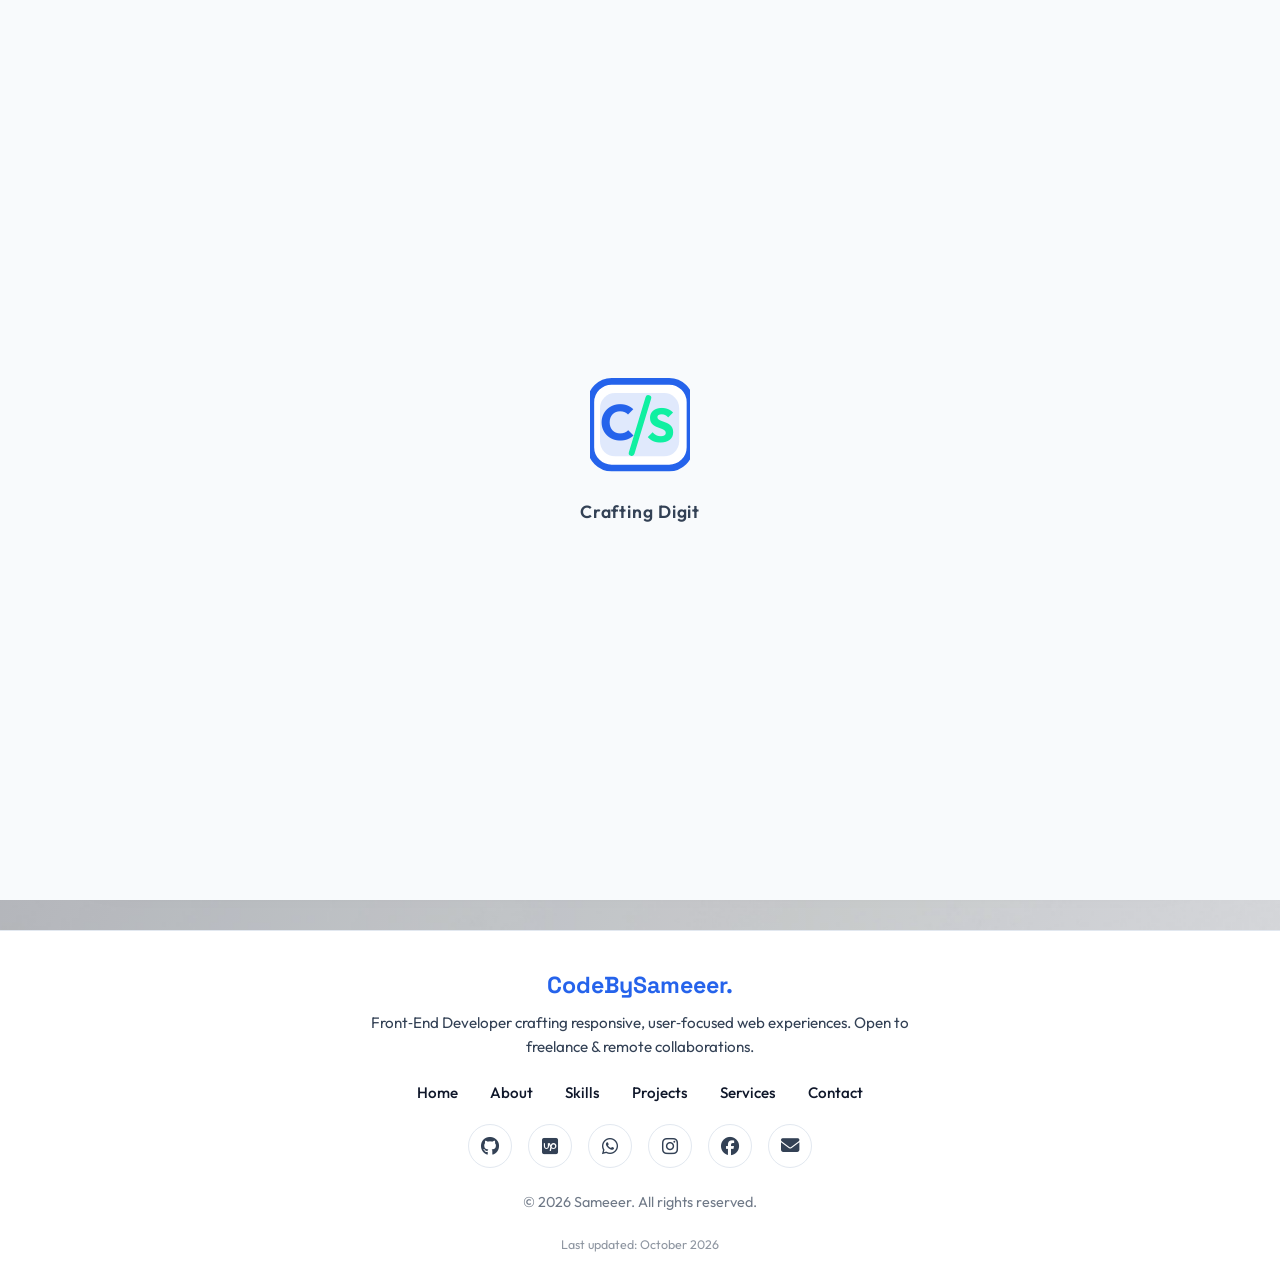
<file: index.html>
<!DOCTYPE html>
<html lang="en">
  <head>
    <meta charset="UTF-8" />
    <meta name="viewport" content="width=device-width, initial-scale=1.0" />
    <meta
      name="description"
      content="Sameeer – Front-End Developer building responsive, user-focused web experiences for small businesses and creators. Available for freelance work." />
    <meta name="theme-color" content="#2563EB" media="(prefers-color-scheme: light)" />
    <meta name="theme-color" content="#020617" media="(prefers-color-scheme: dark)" />
    <title>CodeBySameeer | Front-End Developer</title>

    <link rel="preconnect" href="https://fonts.googleapis.com" />
    <link rel="preconnect" href="https://fonts.gstatic.com" crossorigin />
    <link
      href="https://fonts.googleapis.com/css2?family=Outfit:wght@400;500;600;700;800&family=Space+Grotesk:wght@500;700&display=swap"
      rel="stylesheet" />
    <link rel="icon" type="image/png" href="images/logo-dark.png" />
    <link rel="apple-touch-icon" href="images/logo-dark.png" />
    <link rel="stylesheet" href="styles.css" />
    <link rel="stylesheet" href="media.css" />
    <link
      rel="stylesheet"
      href="https://cdnjs.cloudflare.com/ajax/libs/font-awesome/6.7.2/css/all.min.css" />

    <script>
      (function () {
        try {
          var saved = localStorage.getItem("theme");
          var dark = saved
            ? saved === "dark"
            : window.matchMedia("(prefers-color-scheme: dark)").matches;
          if (dark) document.documentElement.classList.add("dark-theme");
        } catch (e) {}
      })();
    </script>

    <meta property="og:title" content="CodeBySameeer – Front-End Developer" />
    <meta property="og:description" content="Building responsive, user-focused web experiences for small businesses and creators." />
    <meta property="og:image" content="https://codebysameeer.netlify.app/images/logo-dark.png" />
    <meta property="og:url" content="https://codebysameeer.netlify.app/" />
    <meta property="og:type" content="website" />

    <meta name="twitter:card" content="summary_large_image" />
    <meta name="twitter:title" content="CodeBySameeer – Front-End Developer" />
    <meta name="twitter:description" content="Building responsive, user-focused web experiences for small businesses and creators." />
    <meta name="twitter:image" content="https://codebysameeer.netlify.app/images/logo-dark.png" />

    <link rel="canonical" href="https://codebysameeer.netlify.app/" />

    <script type="application/ld+json">
      {
        "@context": "https://schema.org",
        "@type": "Person",
        "name": "Sameeer",
        "url": "https://codebysameeer.netlify.app/",
        "image": "https://codebysameeer.netlify.app/images/passs.jpeg",
        "jobTitle": "Front-End Developer",
        "description": "Front-end developer specializing in responsive HTML/CSS builds and clean user interfaces.",
        "knowsAbout": ["HTML5", "CSS3", "Responsive Web Design", "Web Accessibility"],
        "address": { "@type": "PostalAddress", "addressCountry": "NP" },
        "sameAs": [
          "https://github.com/CodeBySameeer",
          "https://www.upwork.com/freelancers/~01ae47996623610739"
        ]
      }
    </script>
  </head>
  <body>
    <a href="https://wa.me/9779766884391" class="whatsapp-float" target="_blank" rel="noopener noreferrer" aria-label="Chat on WhatsApp">
      <i aria-hidden="true" class="fab fa-whatsapp"></i>
    </a>
    <a class="skip-to-content" href="#main-content">Skip to main content</a>

    <canvas id="grid-canvas" aria-hidden="true"></canvas>

    <div class="preloader">
      <div class="preloader-scene">
        <div class="preloader-logo-wrap">
          <svg class="brand-mark-preloader" viewBox="0 0 120 120" role="img" aria-label="CodeBySameeer logo">
            <title>CodeBySameeer logo</title>
            <rect x="1" y="10" width="119" height="104" rx="25" style="fill: var(--card-color); stroke: currentColor; stroke-width: 8;" />
            <rect x="12" y="24" width="95" height="76" rx="18" style="fill: var(--primary-color); opacity: 0.14" />
            <path d="M70 30 L50 96" fill="none" style="stroke: var(--secondary-color); stroke-width: 7; stroke-linecap: round;" />
            <text x="12" y="80" style="fill: var(--primary-color)" font-size="60" font-weight="700" font-family="Space Grotesk, serif">C</text>
            <text x="68" y="83" style="fill: var(--secondary-color)" font-size="57" font-weight="700" font-family="Space Grotesk, serif">S</text>
          </svg>
        </div>
        <p class="preloader-tagline"></p>
      </div>
    </div>

    <header>
      <nav class="navbar" aria-label="Main navigation">
        <div class="nav_1">
          <a href="#home" data-page="home" class="brand-logo-link" aria-label="Go to home">
            <svg class="brand-mark" viewBox="0 0 120 120" role="img" aria-label="CodeBySameeer logo">
              <title>CodeBySameeer logo</title>
              <rect x="1" y="10" width="119" height="104" rx="25" style="fill: var(--card-color)" stroke="currentColor" stroke-width="8" />
              <rect x="12" y="24" width="95" height="76" rx="18" style="fill: var(--primary-color)" opacity="0.14" />
              <path d="M70 30 L50 96" fill="none" style="stroke: var(--secondary-color)" stroke-width="7" stroke-linecap="round" />
              <text x="12" y="80" style="fill: var(--primary-color)" font-size="60" font-weight="700" font-family="Space Grotesk, serif">C</text>
              <text x="68" y="83" style="fill: var(--secondary-color)" font-size="57" font-weight="700" font-family="Space Grotesk, serif">S</text>
            </svg>
          </a>
          <a href="#home" data-page="home" class="logo">CodeBySameeer.</a>
        </div>

        <div class="nav_2">
          <ul class="nav-links">
            <li><a href="#home" data-page="home" class="nav-link">Home</a></li>
            <li><a href="#about" data-page="about" class="nav-link">About</a></li>
            <li><a href="#skills" data-page="skills" class="nav-link">Skills</a></li>
            <li><a href="#projects" data-page="projects" class="nav-link">Projects</a></li>
            <li><a href="#services" data-page="services" class="nav-link">Services</a></li>
            <li><a href="#contact" data-page="contact" class="nav-link">Contact</a></li>
          </ul>

          <div class="theme-toggle">
            <button id="theme-toggle" class="theme-button" type="button" aria-label="Toggle theme">
              <i class="fas fa-moon" aria-hidden="true"></i>
            </button>
          </div>

          <button class="menu-toggle" type="button" aria-label="Open menu" aria-controls="mobile-menu" aria-expanded="false"></button>
        </div>

        <div id="mobile-menu" class="mobile-menu" aria-hidden="true">
          <div class="nav-links">
            <ul>
              <li><a href="#home" data-page="home" class="nav-link">Home</a></li>
              <li><a href="#about" data-page="about" class="nav-link">About</a></li>
              <li><a href="#skills" data-page="skills" class="nav-link">Skills</a></li>
              <li><a href="#projects" data-page="projects" class="nav-link">Projects</a></li>
              <li><a href="#services" data-page="services" class="nav-link">Services</a></li>
              <li><a href="#contact" data-page="contact" class="nav-link">Contact</a></li>
            </ul>
          </div>
        </div>
        <div class="menu-overlay" aria-hidden="true"></div>
      </nav>
    </header>

    <main id="main-content">
      <!-- ---------- HOME ---------- -->
      <section class="page active" id="page-home" data-page="home">
        <div class="hero">
          <div class="hero-content">
            <div class="hero-image">
              <img src="images/passs.jpeg" alt="Profile picture of Sameeer" fetchpriority="high" decoding="async" />
            </div>

            <div class="hero-text">
              <p class="hero-tag">Available · Replies within 24h</p>
              <h1 class="section-heading">Hi, I'm Sameeer...</h1>
              <p class="hero-subtitle"><span id="typing-text"></span></p>
              <p class="hero-description">
                I build responsive, user-friendly websites for small
                businesses, creators, and startups.
              </p>

              <div class="hero-stats">
                <div class="hero-stat"><strong>8+</strong><span>Projects Built</span></div>
                <div class="hero-stat"><strong>2+</strong><span>Years Coding</span></div>
                <div class="hero-stat"><strong>100%</strong><span>Responsive</span></div>
              </div>

              <div class="hero-actions">
                <a href="#projects" data-page="projects" class="hero-btn">View My Work</a>
                <a href="#contact" data-page="contact" class="hero-btn btn-outline">Hire Me</a>
              </div>
            </div>

            <div class="social-links">
              <h3>Social links :</h3>
              <a href="https://github.com/CodeBySameeer" target="_blank" rel="noopener noreferrer" aria-label="GitHub"><i aria-hidden="true" class="fab fa-github"></i></a>
              <a href="https://www.upwork.com/freelancers/~01ae47996623610739" target="_blank" rel="noopener noreferrer" aria-label="Upwork"><i aria-hidden="true" class="fa-brands fa-square-upwork"></i></a>
              <a href="https://wa.me/9779766884391" target="_blank" rel="noopener noreferrer" aria-label="WhatsApp"><i aria-hidden="true" class="fab fa-whatsapp"></i></a>
              <a href="https://www.instagram.com/_ksameeer.___/" target="_blank" rel="noopener noreferrer" aria-label="Instagram"><i aria-hidden="true" class="fab fa-instagram"></i></a>
              <a href="https://www.facebook.com/people/Sam%C3%ABeer%E3%81%81/100080206026079/" target="_blank" rel="noopener noreferrer" aria-label="Facebook"><i aria-hidden="true" class="fab fa-facebook"></i></a>
            </div>
          </div>
        </div>
      </section>

      <!-- ---------- ABOUT ---------- -->
      <section class="page" id="page-about" data-page="about">
        <div class="about">
          <div class="about-glow about-glow-left" aria-hidden="true"></div>
          <div class="about-glow about-glow-right" aria-hidden="true"></div>

          <div class="about-container">
            <div class="about-image-wrap">
              <img src="images/bb.png" alt="Portrait of Sameeer" class="profile-pic" loading="lazy" decoding="async" />
              <div class="status-chip">
                <span class="status-dot"></span>
                Available for freelance projects
              </div>
            </div>

            <div class="about-text">
              <p class="section-tag">Who I Am</p>
              <h2>Self-taught front-end developer focused on clean, responsive builds.</h2>
              <p class="about-intro">
                I'm Sameeer, a self-taught front-end developer from Nepal. I
                started coding while studying civil engineering — one HTML file
                turned into a habit, and the habit turned into a career path.
              </p>
              <p class="about-intro">
                I focus on responsive layouts that load fast and feel right on
                any screen. Most of my work so far has been rebuilding complex
                UIs from scratch to understand how real production sites are
                structured. Right now I'm taking on freelance work for small
                businesses and creators.
              </p>

              <div class="about-info">
                <div class="info-item"><i class="fas fa-location-dot info-icon"></i><span>Nepal · GMT+5:45</span></div>
                <div class="info-item"><i class="fas fa-briefcase info-icon"></i><span>2+ years coding</span></div>
                <div class="info-item"><i class="fas fa-globe info-icon"></i><span>Open to remote work</span></div>
              </div>

              <div class="about-actions">
                <a href="#projects" data-page="projects" class="hero-btn">Explore Projects</a>
                <a href="#contact" data-page="contact" class="hero-btn btn-outline">Contact Me</a>
                <a href="resume.pdf" download class="hero-btn btn-outline"><i class="fas fa-download" aria-hidden="true"></i> Resume</a>
              </div>
            </div>
          </div>

          <div class="about-highlights">
            <article class="highlight-card">
              <h3>8+</h3>
              <p>Projects built end-to-end — from clone rebuilds to original mini apps.</p>
            </article>
            <article class="highlight-card">
              <h3>Fast UI</h3>
              <p>Focused on responsive layouts, clean architecture, and maintainable CSS.</p>
            </article>
            <article class="highlight-card">
              <h3>User First</h3>
              <p>Every section is built with accessibility, readability, and smooth flow in mind.</p>
            </article>
          </div>

          <div class="focus-grid">
            <article class="focus-card">
              <i class="fas fa-code"></i>
              <h4>Modern Front-End</h4>
              <p>Semantic HTML, scalable CSS, and interactive JavaScript experiences.</p>
            </article>
            <article class="focus-card">
              <i class="fas fa-mobile-screen-button"></i>
              <h4>Responsive Design</h4>
              <p>Layouts that stay clean and readable from mobile screens to large desktops.</p>
            </article>
            <article class="focus-card">
              <i class="fas fa-gauge-high"></i>
              <h4>Performance Mindset</h4>
              <p>Optimized visuals, clear structure, and efficient code for faster load times.</p>
            </article>
          </div>
        </div>
      </section>

      <!-- ---------- SKILLS ---------- -->
      <section class="page" id="page-skills" data-page="skills">
        <div class="skill_section">
          <span class="section-tag">My Toolkit</span>
          <h2>Skills &amp; Technologies</h2>
          <p class="skills-intro">
            Strong at the front-end fundamentals — semantic HTML, modern CSS,
            and responsive layouts. Now building on JavaScript and expanding
            into frameworks and the back end.
          </p>

          <div class="skill-categories">

            <!-- 1. CORE STRENGTHS -->
            <div class="skill-category">
              <h3 class="category-title">
                <i class="fas fa-layer-group"></i> Core Strengths
              </h3>
              <div class="skill-grid">
                <div class="skill-item">
                  <div class="skill-icon-wrap"><i class="fab fa-html5 skill-icon"></i></div>
                  <span class="skill-text">HTML5</span>
                  <span class="skill-level level-advanced">Advanced</span>
                </div>
                <div class="skill-item">
                  <div class="skill-icon-wrap"><i class="fab fa-css3-alt skill-icon"></i></div>
                  <span class="skill-text">CSS3</span>
                  <span class="skill-level level-advanced">Advanced</span>
                </div>
                <div class="skill-item">
                  <div class="skill-icon-wrap"><i class="fas fa-mobile-screen-button skill-icon"></i></div>
                  <span class="skill-text">Responsive Design</span>
                  <span class="skill-level level-advanced">Advanced</span>
                </div>
                <div class="skill-item">
                  <div class="skill-icon-wrap"><i class="fas fa-universal-access skill-icon"></i></div>
                  <span class="skill-text">Accessibility</span>
                  <span class="skill-level level-advanced">Advanced</span>
                </div>
                <div class="skill-item">
                  <div class="skill-icon-wrap"><i class="fab fa-js skill-icon"></i></div>
                  <span class="skill-text">JavaScript</span>
                  <span class="skill-level level-intermediate">Intermediate</span>
                </div>
                <div class="skill-item">
                  <div class="skill-icon-wrap"><i class="fab fa-git-alt skill-icon"></i></div>
                  <span class="skill-text">Git &amp; GitHub</span>
                  <span class="skill-level level-intermediate">Intermediate</span>
                </div>
              </div>
            </div>

            <!-- 2. CURRENTLY LEARNING -->
            <div class="skill-category skill-category--learning">
              <h3 class="category-title">
                <i class="fas fa-graduation-cap"></i> Currently Learning
              </h3>
              <div class="skill-grid">
                <div class="skill-item">
                  <div class="skill-icon-wrap"><i class="fab fa-react skill-icon"></i></div>
                  <span class="skill-text">React</span>
                  <span class="skill-level level-learning">Learning</span>
                </div>
                <div class="skill-item">
                  <div class="skill-icon-wrap"><i class="fas fa-wind skill-icon"></i></div>
                  <span class="skill-text">Tailwind CSS</span>
                  <span class="skill-level level-learning">Learning</span>
                </div>
                <div class="skill-item">
                  <div class="skill-icon-wrap"><i class="fas fa-bolt skill-icon"></i></div>
                  <span class="skill-text">Vite &amp; npm</span>
                  <span class="skill-level level-learning">Learning</span>
                </div>
                <div class="skill-item">
                  <div class="skill-icon-wrap"><i class="fas fa-server skill-icon"></i></div>
                  <span class="skill-text">Backend Basics</span>
                  <span class="skill-level level-learning">Learning</span>
                </div>
                <div class="skill-item">
                  <div class="skill-icon-wrap"><i class="fab fa-python skill-icon"></i></div>
                  <span class="skill-text">Python</span>
                  <span class="skill-level level-learning">Learning</span>
                </div>
              </div>
            </div>

            <!-- 3. TOOLS -->
            <div class="skill-category">
              <h3 class="category-title">
                <i class="fas fa-tools"></i> Tools I Use
              </h3>
              <div class="skill-grid">
                <div class="skill-item">
                  <div class="skill-icon-wrap"><i class="fas fa-code skill-icon"></i></div>
                  <span class="skill-text">VS Code</span>
                  <span class="skill-level">Daily</span>
                </div>
                <div class="skill-item">
                  <div class="skill-icon-wrap"><i class="fab fa-figma skill-icon"></i></div>
                  <span class="skill-text">Figma</span>
                  <span class="skill-level">Comfortable</span>
                </div>
                <div class="skill-item">
                  <div class="skill-icon-wrap"><i class="fas fa-palette skill-icon"></i></div>
                  <span class="skill-text">Canva</span>
                  <span class="skill-level">Comfortable</span>
                </div>
              </div>
            </div>

          </div>

          <div class="skills-footer">
            <a href="#projects" data-page="projects" class="hero-btn">See My Projects</a>
            <a href="#contact" data-page="contact" class="hero-btn btn-outline">Work With Me</a>
          </div>
        </div>
      </section>

      <!-- ---------- PROJECTS ---------- -->
      <section class="page" id="page-projects" data-page="projects">
        <div class="projects">
          <span class="section-tag">Selected Work</span>
          <h2>Projects</h2>
          <p class="projects-intro">Click any project to see the details.</p>

          <div class="project-filters" role="group" aria-label="Filter projects">
            <button class="filter-btn active" data-filter="all" aria-pressed="true">All</button>
            <button class="filter-btn" data-filter="original" aria-pressed="false">Original</button>
            <button class="filter-btn" data-filter="clone" aria-pressed="false">Clones</button>
          </div>

          <div class="project-tiles" id="projectTiles">

            <button class="project-tile" data-project-id="k-sewa" data-type="original">
              <div class="tile-media">
                <img src="images/k-sewa.png" alt="K-Sewa preview" loading="lazy"
                     onerror="this.style.display='none'; this.nextElementSibling.style.display='flex';" />
                <div class="tile-fallback" style="display:none;"><i class="fas fa-handshake-angle" aria-hidden="true"></i></div>
                <span class="tile-type">Original</span>
                <div class="tile-hover-overlay">
                  <span class="tile-cta">View details <i class="fas fa-arrow-right" aria-hidden="true"></i></span>
                </div>
              </div>
              <div class="tile-body">
                <h3>K-Sewa</h3>
                <p>Services marketplace for Nepal</p>
                <span class="tile-hint"><i class="fas fa-mouse-pointer" aria-hidden="true"></i> Click to explore</span>
              </div>
            </button>

            <button class="project-tile" data-project-id="mu-library" data-type="original">
              <div class="tile-media">
                <img src="images/mu-library.png" alt="MU Library preview" loading="lazy"
                     onerror="this.style.display='none'; this.nextElementSibling.style.display='flex';" />
                <div class="tile-fallback" style="display:none;"><i class="fas fa-book-open" aria-hidden="true"></i></div>
                <span class="tile-type">Original</span>
                <div class="tile-hover-overlay">
                  <span class="tile-cta">View details <i class="fas fa-arrow-right" aria-hidden="true"></i></span>
                </div>
              </div>
              <div class="tile-body">
                <h3>MU Digital Library</h3>
                <p>Offline-first study hub</p>
                <span class="tile-hint"><i class="fas fa-mouse-pointer" aria-hidden="true"></i> Click to explore</span>
              </div>
            </button>

            <button class="project-tile" data-project-id="netflix" data-type="clone">
              <div class="tile-media">
                <img src="images/netflix.png" alt="Netflix Clone preview" loading="lazy" />
                <span class="tile-type">Clone</span>
                <div class="tile-hover-overlay">
                  <span class="tile-cta">View details <i class="fas fa-arrow-right" aria-hidden="true"></i></span>
                </div>
              </div>
              <div class="tile-body">
                <h3>Netflix Clone</h3>
                <p>Layered gradients, pure CSS</p>
                <span class="tile-hint"><i class="fas fa-mouse-pointer" aria-hidden="true"></i> Click to explore</span>
              </div>
            </button>

            <button class="project-tile" data-project-id="amazon" data-type="clone">
              <div class="tile-media">
                <img src="images/amazon.png" alt="Amazon Clone preview" loading="lazy" />
                <span class="tile-type">Clone</span>
                <div class="tile-hover-overlay">
                  <span class="tile-cta">View details <i class="fas fa-arrow-right" aria-hidden="true"></i></span>
                </div>
              </div>
              <div class="tile-body">
                <h3>Amazon Clone</h3>
                <p>Product grids, cart UI</p>
                <span class="tile-hint"><i class="fas fa-mouse-pointer" aria-hidden="true"></i> Click to explore</span>
              </div>
            </button>

            <button class="project-tile" data-project-id="youtube" data-type="clone">
              <div class="tile-media">
                <img src="images/youtube.png" alt="YouTube Clone preview" loading="lazy" />
                <span class="tile-type">Clone</span>
                <div class="tile-hover-overlay">
                  <span class="tile-cta">View details <i class="fas fa-arrow-right" aria-hidden="true"></i></span>
                </div>
              </div>
              <div class="tile-body">
                <h3>YouTube Clone</h3>
                <p>Search, playlists, dark mode</p>
                <span class="tile-hint"><i class="fas fa-mouse-pointer" aria-hidden="true"></i> Click to explore</span>
              </div>
            </button>

            <button class="project-tile" data-project-id="spotify" data-type="clone">
              <div class="tile-media">
                <img src="images/spotify.png" alt="Spotify Clone preview" loading="lazy" />
                <span class="tile-type">Clone</span>
                <div class="tile-hover-overlay">
                  <span class="tile-cta">View details <i class="fas fa-arrow-right" aria-hidden="true"></i></span>
                </div>
              </div>
              <div class="tile-body">
                <h3>Spotify Clone</h3>
                <p>Playlist + persistent player</p>
                <span class="tile-hint"><i class="fas fa-mouse-pointer" aria-hidden="true"></i> Click to explore</span>
              </div>
            </button>

          </div>

          <div class="projects-footer">
            <a href="#contact" data-page="contact" class="hero-btn">Start Your Project</a>
          </div>
        </div>
      </section>

      <!-- ---------- SERVICES ---------- -->
      <section class="page" id="page-services" data-page="services">
        <div class="services">
          <span class="section-tag">What I Offer</span>
          <h2>Services</h2>
          <p class="services-intro">
            Clear scope, honest pricing, and clean code. Perfect for small
            businesses, creators, and startups getting their first website.
          </p>

          <div class="services-grid">
            <article class="service-card">
              <div class="service-icon"><i class="fas fa-code"></i></div>
              <h3>Figma / PSD → HTML &amp; CSS</h3>
              <p>Pixel-perfect conversion of your design file into a responsive webpage. Clean, semantic, mobile-first.</p>
              <ul class="service-features">
                <li><i class="fas fa-check"></i> Fully responsive</li>
                <li><i class="fas fa-check"></i> Semantic HTML5</li>
                <li><i class="fas fa-check"></i> 3 revisions included</li>
              </ul>
              <div class="service-price"><span class="from">from</span><strong>$50</strong></div>
            </article>

            <article class="service-card">
              <div class="service-icon"><i class="fas fa-window-maximize"></i></div>
              <h3>Responsive Landing Page</h3>
              <p>A complete one-page site with hero, features, testimonials, and a contact form. Ready to deploy.</p>
              <ul class="service-features">
                <li><i class="fas fa-check"></i> Up to 6 sections</li>
                <li><i class="fas fa-check"></i> Contact form setup</li>
                <li><i class="fas fa-check"></i> Basic SEO tags</li>
              </ul>
              <div class="service-price"><span class="from">from</span><strong>$120</strong></div>
            </article>

            <article class="service-card">
              <div class="service-icon"><i class="fas fa-envelope"></i></div>
              <h3>Email Template Development</h3>
              <p>HTML email templates that render correctly across Gmail, Outlook, Apple Mail, and mobile clients.</p>
              <ul class="service-features">
                <li><i class="fas fa-check"></i> Cross-client tested</li>
                <li><i class="fas fa-check"></i> Inline CSS</li>
                <li><i class="fas fa-check"></i> Mobile-friendly</li>
              </ul>
              <div class="service-price"><span class="from">from</span><strong>$40</strong></div>
            </article>

            <article class="service-card">
              <div class="service-icon"><i class="fas fa-screwdriver-wrench"></i></div>
              <h3>Website Maintenance &amp; Fixes</h3>
              <p>Fix broken layouts, update content, resolve responsive issues, or add small features to an existing site.</p>
              <ul class="service-features">
                <li><i class="fas fa-check"></i> Bug fixes</li>
                <li><i class="fas fa-check"></i> Content updates</li>
                <li><i class="fas fa-check"></i> Responsive repairs</li>
              </ul>
              <div class="service-price"><span class="from">custom</span><strong>Quote</strong></div>
            </article>
          </div>

          <div class="services-process">
            <h3 class="process-title">How It Works</h3>
            <div class="process-grid">
              <div class="process-step"><span class="step-number">01</span><h4>Brief</h4><p>You describe the project — goals, pages, deadline.</p></div>
              <div class="process-step"><span class="step-number">02</span><h4>Quote</h4><p>I send a fixed price and timeline within 24 hours.</p></div>
              <div class="process-step"><span class="step-number">03</span><h4>Build</h4><p>I build it, share progress, and take your feedback.</p></div>
              <div class="process-step"><span class="step-number">04</span><h4>Deliver</h4><p>Final files, source code, and a walkthrough on request.</p></div>
            </div>
          </div>

          <div class="services-footer">
            <a href="#contact" data-page="contact" class="hero-btn">Get a Quote</a>
            <a href="#projects" data-page="projects" class="hero-btn btn-outline">See My Work</a>
          </div>
        </div>
      </section>

      <!-- ---------- CONTACT ---------- -->
      <section class="page" id="page-contact" data-page="contact">
        <div class="contact">
          <p class="section-tag">Let's Build</p>
          <h2>Contact Me</h2>
          <p class="contact-intro">Have a project in mind or just want to say hello? Let's talk.</p>

          <div class="contact-layout">
            <div class="contact-cards">
              <article class="contact-card">
                <i aria-hidden="true" class="fas fa-envelope"></i>
                <h3>Email</h3>
                <p><a href="mailto:samirkathayat2006@gmail.com">samirkathayat2006@gmail.com</a></p>
              </article>
              <article class="contact-card">
                <i aria-hidden="true" class="fas fa-location-dot"></i>
                <h3>Location</h3>
                <p>Nepal · GMT+5:45</p>
              </article>
              <article class="contact-card">
                <i aria-hidden="true" class="fas fa-clock"></i>
                <h3>Response Time</h3>
                <p>Usually within 24 hours, Mon–Sat</p>
              </article>
            </div>

            <form id="contact-form" class="contact-form" action="https://formspree.io/f/mqpepgyl" method="POST" novalidate>
              <input type="text" name="_gotcha" style="display: none" tabindex="-1" autocomplete="off" />
              <input type="hidden" name="_subject" value="New portfolio inquiry from CodeBySameeer" />

              <div class="input-group">
                <i aria-hidden="true" class="fas fa-user"></i>
                <input id="fullname" name="name" type="text" required placeholder=" " autocomplete="name" />
                <label for="fullname">Full Name</label>
                <span id="name-error" class="error-msg" aria-live="polite"></span>
              </div>
              <div class="input-group">
                <i aria-hidden="true" class="fas fa-envelope"></i>
                <input id="email" name="email" type="email" required placeholder=" " autocomplete="email" />
                <label for="email">Email Address</label>
                <span id="email-error" class="error-msg" aria-live="polite"></span>
              </div>
              <div class="input-group">
                <i aria-hidden="true" class="fas fa-comment message-icon"></i>
                <textarea id="message" name="message" required placeholder=" " rows="5" maxlength="500"></textarea>
                <label for="message">Your Message</label>
                <span id="message-error" class="error-msg" aria-live="polite"></span>
                <span class="char-count">0 / 500</span>
              </div>
              <button type="submit" id="submitBtn">Send Message</button>
            </form>
          </div>

          <div class="contact-social-block">
            <p class="contact-social-label">Or reach me directly</p>
            <div class="contact-social-row">
              <a href="https://wa.me/9779766884391" target="_blank" rel="noopener noreferrer" aria-label="WhatsApp" class="contact-social-btn" data-brand="whatsapp"><i aria-hidden="true" class="fab fa-whatsapp"></i></a>
              <a href="https://www.instagram.com/_ksameeer.___/" target="_blank" rel="noopener noreferrer" aria-label="Instagram" class="contact-social-btn" data-brand="instagram"><i aria-hidden="true" class="fab fa-instagram"></i></a>
              <a href="mailto:samirkathayat2006@gmail.com" aria-label="Email" class="contact-social-btn" data-brand="email"><i aria-hidden="true" class="fas fa-envelope"></i></a>
              <a href="https://www.facebook.com/people/Sam%C3%ABeer%E3%81%81/100080206026079/" target="_blank" rel="noopener noreferrer" aria-label="Facebook" class="contact-social-btn" data-brand="facebook"><i aria-hidden="true" class="fab fa-facebook-f"></i></a>
              <a href="https://github.com/CodeBySameeer" target="_blank" rel="noopener noreferrer" aria-label="GitHub" class="contact-social-btn" data-brand="github"><i aria-hidden="true" class="fab fa-github"></i></a>
            </div>
          </div>

          <div id="toast-success" class="toast-success" role="status" aria-live="polite">
            Thank you! Your message has been sent.
          </div>
        </div>
      </section>
    </main>

    <footer class="site-footer">
      <div class="footer-inner">
        <div class="footer-top">
          <a href="#home" data-page="home" class="footer-brand">CodeBySameeer.</a>
          <p class="footer-copy">Front‑End Developer crafting responsive, user‑focused web experiences. Open to freelance &amp; remote collaborations.</p>
        </div>

        <ul class="footer-links">
          <li><a href="#home" data-page="home">Home</a></li>
          <li><a href="#about" data-page="about">About</a></li>
          <li><a href="#skills" data-page="skills">Skills</a></li>
          <li><a href="#projects" data-page="projects">Projects</a></li>
          <li><a href="#services" data-page="services">Services</a></li>
          <li><a href="#contact" data-page="contact">Contact</a></li>
        </ul>

        <div class="footer-social">
          <a href="https://github.com/CodeBySameeer" target="_blank" rel="noopener noreferrer" aria-label="GitHub"><i aria-hidden="true" class="fab fa-github"></i></a>
          <a href="https://www.upwork.com/freelancers/~01ae47996623610739" target="_blank" rel="noopener noreferrer" aria-label="Upwork"><i aria-hidden="true" class="fa-brands fa-square-upwork"></i></a>
          <a href="https://wa.me/9779766884391" target="_blank" rel="noopener noreferrer" aria-label="WhatsApp"><i aria-hidden="true" class="fab fa-whatsapp"></i></a>
          <a href="https://www.instagram.com/_ksameeer.___/" target="_blank" rel="noopener noreferrer" aria-label="Instagram"><i aria-hidden="true" class="fab fa-instagram"></i></a>
          <a href="https://www.facebook.com/people/Sam%C3%ABeer%E3%81%81/100080206026079/" target="_blank" rel="noopener noreferrer" aria-label="Facebook"><i aria-hidden="true" class="fab fa-facebook"></i></a>
          <a href="mailto:samirkathayat2006@gmail.com" aria-label="Email"><i aria-hidden="true" class="fas fa-envelope"></i></a>
        </div>

        <p class="footer-note">&copy; <span id="footer-year">2026</span> Sameeer. All rights reserved.</p>
        <p class="footer-note footer-updated">Last updated: October 2026</p>
      </div>
    </footer>

    <!-- ============ PROJECT MODAL ============ -->
    <div class="project-modal" id="projectModal" role="dialog" aria-modal="true" aria-labelledby="modalTitle" aria-hidden="true">
      <div class="modal-backdrop" data-close-modal></div>
      <div class="modal-card" role="document">
        <button class="modal-close" aria-label="Close" data-close-modal>
          <i class="fas fa-times" aria-hidden="true"></i>
        </button>

        <div class="modal-media" id="modalMedia"></div>

        <div class="modal-body">
          <div class="modal-head">
            <h3 id="modalTitle"></h3>
            <span class="modal-type" id="modalType"></span>
          </div>

          <p class="modal-tagline" id="modalTagline"></p>

          <div class="modal-tech" id="modalTech"></div>

          <div class="modal-sections" id="modalSections"></div>

          <div class="modal-actions" id="modalActions"></div>
        </div>
      </div>
    </div>

    <script src="script.js"></script>
  </body>
</html>
</file>
<file: styles.css>
/* ===== Fonts & Variables ===== */
:root {
    --font-body: 'Outfit', sans-serif;
    --font-heading: 'Space Grotesk', sans-serif;

    --fs-tag: 0.78rem;
    --fs-body: 1rem;
    --fs-body-sm: 0.95rem;
    --fs-body-xs: 0.9rem;
    --fs-subtitle: 1.35rem;
    --fs-title: clamp(1.95rem, 4.2vw, 2.8rem);
    --fs-hero-title: clamp(2.2rem, 5vw, 3rem);
    --fs-card-title: 1.05rem;
    --fs-logo: 1.75rem;

    --primary-color: #2563EB;
    --secondary-color: #0ff0a1;
    --background-color: #F8FAFC;
    --card-color: #FFFFFF;
    --heading-text-color: #0F172A;
    --text-color: #334155;
    --placeholder-color: #94A3B8;
    --border-color: #E2E8F0;
    --hover-color: #93C5FD;
    --button-color: #2563EB;
    --toggle-border-color: #0F172A80;
    --mobile-menu-color: #FFFFFFE6;
}

.dark-theme {
    --primary-color: #60A5FA;
    --secondary-color: #2DD4BF;
    --background-color: #020617;
    --card-color: #0F172A;
    --heading-text-color: #E2E8F0;
    --text-color: #CBD5E1;
    --placeholder-color: #64748B;
    --border-color: #334155;
    --hover-color: #64748B;
    --button-color: #3B82F6;
    --toggle-border-color: #E2E8F099;
    --mobile-menu-color: #0F172AE0;
}

/* ===== Reset & Base ===== */
* {
    padding: 0;
    margin: 0;
    box-sizing: border-box;
    text-decoration: none;
    list-style: none;
    font-family: var(--font-body);
}

html {
    scroll-behavior: smooth;
    overflow-x: hidden;
    background:
        radial-gradient(circle at 50% 0%, rgba(37, 99, 235, 0.05), transparent 60%),
        var(--background-color);
    background-attachment: fixed;
    transition: background 0.3s ease;
    color-scheme: light;
}

.dark-theme {
    color-scheme: dark;
}

body {
    font-size: var(--fs-body);
    line-height: 1.65;
    color: var(--text-color);
    background-color: transparent;
    overflow-x: hidden;
    transition: color 0.3s ease;
}

h1,
h2,
h3,
h4,
h5,
h6,
.logo {
    font-family: var(--font-heading);
}

#main-content {
    scroll-margin-top: 80px;
}

#grid-canvas {
    position: fixed;
    inset: 0;
    width: 100%;
    height: 100%;
    z-index: -1;
    pointer-events: none;
}

/* Scrollbar */
::-webkit-scrollbar {
    width: 5px;
}

::-webkit-scrollbar-track {
    background: var(--background-color);
}

::-webkit-scrollbar-thumb {
    background: var(--primary-color);
    border-radius: 3px;
}

::-webkit-scrollbar-thumb:hover {
    background: var(--secondary-color);
}

/* Skip link */
.skip-to-content {
    position: absolute;
    top: -100%;
    left: 0;
    background: var(--primary-color);
    color: #fff;
    padding: 0.5rem 1rem;
    z-index: 9999;
    font-weight: 600;
    border-radius: 0 0 8px 0;
    transition: top 0.2s;
}

.skip-to-content:focus {
    top: 0;
}

/* Page system */
.page {
    display: none;
    opacity: 0;
    transition: opacity 0.3s ease;
}

.page.active {
    display: block;
    opacity: 1;
}

/* ===== Preloader ===== */
.preloader {
    position: fixed;
    inset: 0;
    background: var(--background-color);
    display: flex;
    align-items: center;
    justify-content: center;
    z-index: 2000;
    transition: opacity 0.6s ease, visibility 0.6s ease;
}

.preloader.hidden {
    opacity: 0;
    visibility: hidden;
    pointer-events: none;
}

.preloader-scene {
    display: flex;
    flex-direction: column;
    align-items: center;
    gap: 1.5rem;
}

.preloader-logo-wrap {
    opacity: 0;
    transform: scale(0.5);
    animation: logoEnter 0.6s cubic-bezier(0.34, 1.56, 0.64, 1) forwards;
}

.brand-mark-preloader {
    height: 100px;
    width: auto;
    color: var(--primary-color);
    display: block;
}

@keyframes logoEnter {
    to {
        opacity: 1;
        transform: scale(1);
    }
}

.preloader-tagline {
    font-size: 1.1rem;
    font-weight: 600;
    color: var(--text-color);
    min-height: 1.5rem;
    letter-spacing: 0.05em;
    opacity: 0;
    animation: fadeIn 0.4s 0.7s ease forwards;
}

@keyframes fadeIn {
    to {
        opacity: 1;
    }
}

/* ===== Back to Top ===== */
.back-to-top-wrap {
    position: fixed;
    bottom: 24px;
    right: 24px;
    width: 48px;
    height: 48px;
    z-index: 999;
    opacity: 0;
    transform: translateY(20px);
    pointer-events: none;
    transition: opacity 0.3s, transform 0.3s;
}

.back-to-top-wrap.show {
    opacity: 1;
    pointer-events: auto;
    transform: translateY(0);
}

.progress-ring-circle {
    transition: stroke-dashoffset 0.1s linear;
    transform: rotate(-90deg);
    transform-origin: 50% 50%;
}

.back-to-top-btn {
    position: absolute;
    inset: 0;
    background: var(--button-color);
    border: none;
    border-radius: 50%;
    color: white;
    font-size: 1.2rem;
    cursor: pointer;
    display: flex;
    align-items: center;
    justify-content: center;
    box-shadow: 0 4px 12px rgba(0, 0, 0, 0.2);
    transition: background 0.2s;
}

.back-to-top-btn:hover {
    background: #1D4ED8;
}

/* ===== Navbar ===== */
.navbar {
    background: var(--card-color);
    padding: 1rem 3rem;
    display: flex;
    justify-content: space-between;
    align-items: center;
    width: 100%;
    position: fixed;
    top: 0;
    left: 0;
    z-index: 1000;
    box-shadow: 0 2px 8px rgba(0, 0, 0, 0.05);
    border-bottom: 1px solid var(--border-color);
    transition: box-shadow 0.3s ease, background-color 0.3s ease;
}

.navbar.scrolled {
    box-shadow: 0 4px 12px rgba(0, 0, 0, 0.1);
}

.nav_1 {
    display: flex;
    align-items: center;
    gap: 5px;
}

.logo {
    color: var(--primary-color);
    font-size: 1.5rem;
}

.brand-logo-link {
    display: inline-flex;
    align-items: center;
}

.brand-mark {
    height: 42px;
    width: auto;
    color: var(--primary-color);
    transition: color 0.25s, transform 0.25s;
}

.brand-logo-link:hover .brand-mark,
.brand-logo-link:focus-visible .brand-mark {
    transform: translateY(-1px) rotate(-3deg);
}

.nav_2 {
    display: flex;
    align-items: center;
    gap: 20px;
}

.nav-links {
    display: flex;
    gap: 2rem;
}

.nav-links a {
    color: var(--heading-text-color);
    font-weight: 500;
    position: relative;
    padding: 0.25rem 0;
    transition: color 0.3s;
}

.nav-links a::after {
    content: '';
    position: absolute;
    width: 0;
    height: 2px;
    bottom: -5px;
    left: 0;
    background: var(--primary-color);
    transition: width 0.3s ease, background 0.3s;
}

.nav-links a:hover {
    color: var(--secondary-color);
}

.nav-links a:hover::after {
    width: 100%;
    background: var(--secondary-color);
}

.nav-links a.active,
.nav-links a[aria-current="page"] {
    color: var(--secondary-color);
}

.nav-links a.active::after,
.nav-links a[aria-current="page"]::after {
    width: 100%;
    background: var(--secondary-color);
}

.theme-toggle {
    display: flex;
    align-items: center;
}

.theme-button {
    background: transparent;
    border: 1px solid transparent;
    cursor: pointer;
    font-size: calc(var(--fs-body) + 0.12rem);
    color: var(--primary-color);
    padding: 0.4rem 0.65rem;
    border-radius: 6px;
    transition: all 0.2s ease;
}

.theme-button i {
    display: inline-block;
    transition: transform 0.3s ease;
}

.theme-button:hover i {
    transform: rotate(30deg);
}

.theme-button i.is-rotating {
    animation: themeButtonSpin 0.45s ease-in-out;
}

.theme-button:hover {
    color: var(--secondary-color);
    border-color: var(--toggle-border-color);
}

@keyframes themeButtonSpin {
    from {
        transform: rotate(0deg);
    }

    to {
        transform: rotate(360deg);
    }
}

.menu-toggle {
    display: none;
    background: transparent;
    border: none;
    cursor: pointer;
    font-size: 23px;
    color: var(--primary-color);
    line-height: 1;
}

.menu-toggle.active::before {
    content: '\00D7';
    font-size: 40px;
}

.mobile-menu {
    position: fixed;
    top: 0;
    right: 0;
    left: 0;
    width: 100%;
    min-height: 60dvh;
    background: var(--mobile-menu-color);
    backdrop-filter: blur(10px);
    box-shadow: -2px 0 8px rgba(0, 0, 0, 0.2);
    transition: transform 0.3s cubic-bezier(0.2, 0.8, 0.2, 1), opacity 0.2s ease, visibility 0.2s ease;
    z-index: 1002;
    opacity: 0;
    visibility: hidden;
    transform: translateY(-110%);
    display: flex;
    flex-direction: column;
    align-items: center;
    justify-content: center;
    border-bottom: 4px solid var(--heading-text-color);
    border-radius: 0 0 20px 20px;
    padding: 4rem 2rem 2rem;
    touch-action: pan-y;
}

.mobile-menu.active {
    opacity: 1;
    visibility: visible;
    transform: translateY(0);
}

.mobile-menu .nav-links ul {
    display: flex;
    flex-direction: column;
    gap: 1.2rem;
    align-items: center;
    width: 100%;
}

.mobile-menu .nav-links a {
    font-size: 1.15rem;
    color: var(--heading-text-color);
    transition: color 0.3s, transform 0.3s;
}

.mobile-menu .nav-links a:hover,
.mobile-menu .nav-links a.active {
    color: var(--secondary-color);
    transform: translateY(-2px);
}

.menu-overlay {
    position: fixed;
    inset: 0;
    background: rgba(0, 0, 0, 0.422);
    opacity: 0;
    pointer-events: none;
    transition: opacity 0.3s;
    z-index: 1001;
}

.menu-overlay.active {
    opacity: 1;
    pointer-events: auto;
    backdrop-filter: blur(3px);
}

.social-links a {
    color: var(--text-color);
    font-size: 1.35rem;
    transition: color 0.3s, transform 0.3s;
    display: inline-block;
}

.social-links a:hover {
    color: var(--primary-color);
    transform: scale(1.3) rotate(5deg);
}

/* ===== Hero ===== */
.hero {
    background-image: url(images/hero.jpeg);
    background-size: cover;
    background-position: center;
    transition: background-image 0.6s ease;
    padding: 6rem 2rem 4rem;
    position: relative;
    isolation: isolate;
    color: var(--text-color);
    min-height: 100vh;
    display: flex;
    align-items: center;
    justify-content: center;
}

.hero::before {
    content: "";
    position: absolute;
    inset: 0;
    background:
        linear-gradient(120deg, rgba(15, 23, 42, 0.35), rgba(15, 23, 42, 0.08)),
        radial-gradient(circle at 12% 14%, rgba(37, 99, 235, 0.22), transparent 42%);
    z-index: 0;
    pointer-events: none;
}

.hero::after {
    content: "";
    position: absolute;
    width: 260px;
    height: 100px;
    border-radius: 50%;
    right: -70px;
    top: 70px;
    background: rgba(36, 226, 106, 0.22);
    filter: blur(60px);
    z-index: 0;
    pointer-events: none;
}

.dark-theme .hero {
    background-image: url(images/flat.avif);
}

.hero-content {
    position: relative;
    z-index: 1;
    min-height: 82vh;
    height: auto;
    max-width: 1111px;
    width: 100%;
    margin: 0 auto;
    display: flex;
    flex-direction: column;
    align-items: center;
    gap: 1.35rem;
    border-radius: 26px;
    padding: clamp(1.3rem, 2.6vw, 2.4rem);
    background: linear-gradient(160deg, rgba(255, 255, 255, 0.7), rgba(255, 255, 255, 0.4));
    border: 1px solid rgba(226, 232, 240, 0.6);
    box-shadow: 0 20px 40px rgba(2, 6, 23, 0.15);
    backdrop-filter: blur(6px);
    transition: border-color 0.3s ease, box-shadow 0.3s ease, background-color 0.3s ease;
}

.dark-theme .hero-content {
    background: linear-gradient(160deg, rgba(15, 23, 42, 0.65), rgba(15, 23, 42, 0.35));
    border-color: rgba(51, 65, 85, 0.5);
}

.hero-content:hover {
    border-color: var(--hover-color);
    box-shadow: 0 25px 50px rgba(2, 6, 23, 0.2);
}

.hero-image {
    animation: float 4s ease-in-out infinite;
    z-index: 2;
}

.hero-image img {
    width: 110px;
    height: 110px;
    border-radius: 50%;
    border: 4px solid rgba(255, 255, 255, 0.6);
    box-shadow: 0 10px 20px rgba(0, 0, 0, 0.2);
    transition: transform 0.4s ease, box-shadow 0.4s ease;
}

.hero-image img:hover {
    transform: scale(1.08) rotate(3deg);
    box-shadow: 0 15px 30px rgba(0, 0, 0, 0.3);
}

.hero-text {
    text-align: center;
    color: var(--heading-text-color);
}

.hero-tag {
    display: inline-flex;
    align-items: center;
    gap: 0.4rem;
    font-size: var(--fs-tag);
    letter-spacing: 0.1em;
    text-transform: uppercase;
    font-weight: 700;
    margin-bottom: 0.4rem;
    color: var(--heading-text-color);
}

.hero-tag::before {
    content: "";
    width: 10px;
    height: 10px;
    border-radius: 50%;
    background: var(--secondary-color);
    box-shadow: 0 0 0 0 rgba(36, 226, 106, 0.6);
    animation: pulse 1.7s infinite;
}

.section-heading {
    font-size: var(--fs-hero-title);
    color: var(--primary-color);
}

.hero-subtitle {
    min-height: 60px;
    overflow: visible;
}

#typing-text {
    display: inline-block;
    color: var(--secondary-color);
    font-weight: 700;
    font-size: var(--fs-subtitle);
    animation: slideUp 0.5s ease-out;
}

#typing-text::after {
    content: "|";
    display: inline-block;
    font-weight: 100;
    color: var(--secondary-color);
    animation: blink 1s step-end infinite;
    margin-left: 2px;
}

@keyframes blink {

    0%,
    100% {
        opacity: 1;
    }

    50% {
        opacity: 0;
    }
}

.hero-description {
    font-size: var(--fs-body);
    max-width: 600px;
    line-height: 1.6;
    margin-bottom: 2rem;
    color: var(--text-color);
}

.hero-stats {
    display: flex;
    gap: 0.75rem;
    flex-wrap: wrap;
    justify-content: center;
    margin-bottom: 1.7rem;
}

.hero-stat {
    border-radius: 999px;
    padding: 0.45rem 0.95rem;
    border: 1px solid var(--border-color);
    background: var(--card-color);
    display: inline-flex;
    align-items: center;
    gap: 0.4rem;
    color: var(--text-color);
    font-size: var(--fs-body-xs);
    transition: transform 0.3s ease, border-color 0.3s ease;
}

.hero-stat:hover {
    transform: translateY(-2px);
    border-color: var(--secondary-color);
}

.hero-stat strong {
    color: var(--primary-color);
    font-size: var(--fs-body-sm);
}

.hero .social-links {
    display: flex;
    align-items: center;
    gap: 0.85rem;
    flex-wrap: wrap;
    justify-content: center;
}

.hero .social-links h3 {
    color: var(--text-color);
    font-size: var(--fs-body);
}

.hero-actions {
    display: flex;
    gap: 0.8rem;
    flex-wrap: wrap;
    justify-content: center;
}

/* ===== Buttons ===== */
.hero-btn,
.project-btn {
    padding: 0.6rem 1.4rem;
    background: var(--button-color);
    color: #fff;
    border: none;
    border-radius: 6px;
    transition: all 0.33s ease;
    display: inline-block;
    text-align: center;
    box-shadow: 0 4px 12px rgba(0, 0, 0, 0.1);
    position: relative;
    overflow: hidden;
    cursor: pointer;
}

.hero-btn:hover,
.project-btn:hover {
    transform: translateY(-2px);
    box-shadow: 0 8px 20px rgba(0, 0, 0, 0.2);
    color: var(--secondary-color);
    background-color: #1D4ED8;
}

.btn-outline {
    background: transparent;
    color: var(--heading-text-color);
    border: 1px solid #2563EB;
    margin-left: 1rem;
    transition: all 0.3s ease;
    position: relative;
    z-index: 1;
}

.btn-outline:hover {
    color: #fff;
    border-color: transparent;
    background: #2563EB;
}

.btn-outline::before {
    content: "";
    position: absolute;
    inset: 0;
    background: #2563EB;
    z-index: -1;
    transform: scaleX(0);
    transform-origin: left;
    transition: transform 0.3s ease;
}

.btn-outline:hover::before {
    transform: scaleX(1);
}

.btn-outline-dark {
    background: transparent;
    color: var(--heading-text-color);
    border: 1px solid var(--border-color);
}

.btn-outline-dark:hover {
    color: var(--primary-color);
    border-color: var(--primary-color);
    background: transparent;
}

/* ===== About ===== */
.about {
    padding: 2rem 1.5rem 4rem;
    position: relative;
    overflow: hidden;
    min-height: 100vh;
    background:
        radial-gradient(circle at 15% 10%, rgba(37, 99, 235, 0.10), transparent 42%),
        radial-gradient(circle at 85% 80%, rgba(36, 226, 106, 0.12), transparent 45%);
}

.about-glow {
    position: absolute;
    width: 260px;
    height: 260px;
    border-radius: 50%;
    filter: blur(80px);
    opacity: 0.35;
    pointer-events: none;
}

.about-glow-left {
    top: 90px;
    left: -80px;
    background: rgba(37, 99, 235, 0.6);
}

.about-glow-right {
    bottom: -80px;
    right: -80px;
    background: rgba(36, 226, 106, 0.55);
}

.about-container {
    max-width: 1180px;
    margin: 5.5rem auto 2rem;
    padding: clamp(1.3rem, 3vw, 2.5rem);
    border-radius: 28px;
    border: 1px solid rgba(148, 163, 184, 0.3);
    background: var(--card-color);
    box-shadow: 0 16px 35px rgba(2, 6, 23, 0.12);
    display: grid;
    grid-template-columns: minmax(240px, 320px) 1fr;
    gap: clamp(1.2rem, 3vw, 3rem);
    align-items: center;
    position: relative;
    z-index: 1;
    transition: border-color 0.3s ease, box-shadow 0.3s ease, transform 0.3s ease;
}

.about-container:hover {
    border-color: var(--hover-color);
    box-shadow: 0 20px 45px rgba(2, 6, 23, 0.2);
    transform: translateY(-4px);
}

.about-image-wrap {
    display: flex;
    flex-direction: column;
    align-items: center;
    gap: 1rem;
}

.profile-pic {
    aspect-ratio: 1/1;
    border-radius: 24px;
    object-fit: cover;
    border: 3px solid rgba(36, 226, 106, 0.65);
    box-shadow: 0 12px 32px rgba(2, 6, 23, 0.22);
    transition: transform 0.3s ease, box-shadow 0.3s ease, border-color 0.3s ease;
}

.profile-pic:hover {
    transform: translateY(-4px) rotate(-1deg);
    box-shadow: 0 20px 38px rgba(2, 6, 23, 0.3);
    border-color: var(--secondary-color);
}

.status-chip {
    display: inline-flex;
    align-items: center;
    gap: 0.55rem;
    font-size: var(--fs-body-xs);
    font-weight: 600;
    color: var(--heading-text-color);
    border-radius: 999px;
    padding: 0.45rem 0.85rem;
    border: 1px solid rgba(148, 163, 184, 0.3);
    background: var(--background-color);
    transition: border-color 0.3s, transform 0.3s;
}

.status-chip:hover {
    border-color: var(--secondary-color);
    transform: scale(1.05);
}

.status-dot {
    width: 10px;
    height: 10px;
    border-radius: 50%;
    background: var(--secondary-color);
    box-shadow: 0 0 0 0 rgba(36, 226, 106, 0.6);
    animation: pulse 1.8s infinite;
}

.about-text {
    display: flex;
    flex-direction: column;
    gap: 1rem;
}

.section-tag {
    text-transform: uppercase;
    letter-spacing: 0.14em;
    font-size: var(--fs-tag);
    font-weight: 700;
    color: var(--primary-color);
}

.about-text h2 {
    color: var(--heading-text-color);
    font-size: var(--fs-title);
    line-height: 1.2;
    position: relative;
    padding-bottom: 0.9rem;
}

.about-text h2::after {
    content: "";
    position: absolute;
    width: 66px;
    height: 3px;
    border-radius: 999px;
    left: 0;
    bottom: 0;
    background: linear-gradient(to right, var(--primary-color), var(--secondary-color));
    transform: scaleX(0);
    transform-origin: left;
    animation: expandLine 0.8s 0.3s ease forwards;
}

@keyframes expandLine {
    to {
        transform: scaleX(1);
    }
}

.about-intro {
    color: var(--text-color);
    font-size: var(--fs-body);
    line-height: 1.8;
    max-width: 70ch;
}

.about-info {
    display: flex;
    flex-wrap: wrap;
    gap: 0.8rem;
    margin-top: 0.4rem;
}

.info-item {
    display: inline-flex;
    align-items: center;
    gap: 0.65rem;
    font-size: var(--fs-body-sm);
    color: var(--text-color);
    background: var(--background-color);
    border-radius: 999px;
    padding: 0.55rem 0.95rem;
    border: 1px solid rgba(148, 163, 184, 0.25);
    transition: transform 0.2s ease, border-color 0.2s ease, box-shadow 0.2s ease;
}

.info-item:hover {
    transform: translateY(-4px);
    border-color: var(--secondary-color);
    box-shadow: 0 10px 20px rgba(0, 0, 0, 0.08);
}

.about-actions {
    display: flex;
    gap: 0.8rem;
    flex-wrap: wrap;
    margin-top: 0.7rem;
}

.about-actions .hero-btn {
    border-radius: 999px;
    padding: 0.68rem 1.25rem;
}

.about-highlights {
    max-width: 1180px;
    margin: 0 auto;
    display: grid;
    grid-template-columns: repeat(3, minmax(0, 1fr));
    gap: 1rem;
    position: relative;
    z-index: 1;
}

.highlight-card {
    background: var(--card-color);
    border: 1px solid rgba(148, 163, 184, 0.25);
    border-radius: 20px;
    padding: 1.2rem;
    box-shadow: 0 10px 24px rgba(2, 6, 23, 0.09);
    transition: transform 0.3s ease, box-shadow 0.3s ease, border-color 0.3s ease;
}

.highlight-card:hover {
    transform: translateY(-4px);
    border-color: var(--hover-color);
    box-shadow: 0 12px 24px rgba(2, 6, 23, 0.15);
}

.highlight-card h3 {
    color: var(--primary-color);
    font-size: clamp(1.45rem, 3vw, 1.7rem);
    margin-bottom: 0.35rem;
}

.highlight-card p {
    color: var(--text-color);
    font-size: var(--fs-body-sm);
    line-height: 1.65;
}

.focus-grid {
    max-width: 1180px;
    margin: 1rem auto 0;
    display: grid;
    grid-template-columns: repeat(3, minmax(0, 1fr));
    gap: 1rem;
    position: relative;
    z-index: 1;
}

.focus-card {
    border-radius: 18px;
    padding: 1.15rem;
    border: 1px solid rgba(148, 163, 184, 0.25);
    background: var(--card-color);
    transition: transform 0.3s ease, box-shadow 0.3s ease, border-color 0.3s ease;
}

.focus-card:hover {
    transform: translateY(-4px);
    border-color: var(--hover-color);
    box-shadow: 0 12px 24px rgba(2, 6, 23, 0.12);
}

.focus-card i {
    width: 40px;
    height: 40px;
    display: inline-flex;
    align-items: center;
    justify-content: center;
    border-radius: 50%;
    margin-bottom: 0.55rem;
    color: var(--primary-color);
    background: rgba(37, 99, 235, 0.14);
    transition: transform 0.3s ease, background 0.3s ease;
}

.focus-card:hover i {
    transform: rotate(10deg) scale(1.1);
    background: rgba(37, 99, 235, 0.25);
}

.focus-card h4 {
    color: var(--heading-text-color);
    font-size: var(--fs-card-title);
    margin-bottom: 0.35rem;
}

.focus-card p {
    color: var(--text-color);
    font-size: var(--fs-body-sm);
    line-height: 1.6;
}

/* ===== Skills ===== */
.skill_section {
    padding: 7rem 1.5rem 3.8rem;
    min-height: 100vh;
    text-align: center;
    position: relative;
    overflow: hidden;
    background:
        radial-gradient(circle at 20% 16%, rgba(37, 99, 235, 0.12), transparent 40%),
        radial-gradient(circle at 85% 84%, rgba(36, 226, 106, 0.14), transparent 45%);
}

.skill_section .section-tag {
    text-transform: uppercase;
    letter-spacing: 0.14em;
    font-size: var(--fs-tag);
    color: var(--primary-color);
    font-weight: 700;
    position: relative;
    z-index: 1;
}

.skill_section h2 {
    margin: 0.5rem 0 3rem;
    color: var(--heading-text-color);
    font-size: var(--fs-title);
    position: relative;
    z-index: 1;
}

.skill_section h2::after {
    content: "";
    position: absolute;
    width: 68px;
    height: 3px;
    background: linear-gradient(to right, var(--primary-color), var(--secondary-color));
    bottom: -12px;
    left: 50%;
    transform: translateX(-50%);
}

.skills-intro {
    max-width: 760px;
    margin: 0 auto 1.8rem;
    color: var(--text-color);
    font-size: var(--fs-body);
    position: relative;
    z-index: 1;
}

.skill-categories {
    display: flex;
    flex-direction: column;
    gap: 2.5rem;
    max-width: 1100px;
    margin: 0 auto 3rem;
    position: relative;
    z-index: 1;
}

.skill-category {
    background: var(--card-color);
    border-radius: 24px;
    padding: clamp(1.2rem, 3vw, 2.4rem);
    border: 1px solid rgba(148, 163, 184, 0.28);
    box-shadow: 0 16px 34px rgba(2, 6, 23, 0.12);
    transition: border-color 0.25s, transform 0.3s ease;
}

.skill-category:hover {
    border-color: var(--hover-color);
    transform: translateY(-2px);
}

.category-title {
    display: flex;
    align-items: center;
    gap: 0.6rem;
    font-size: 1.2rem;
    font-weight: 600;
    color: var(--heading-text-color);
    margin-bottom: 1.8rem;
    justify-content: center;
}

.category-title i {
    color: var(--primary-color);
    transition: transform 0.3s ease;
}

.skill-category:hover .category-title i {
    transform: rotate(10deg) scale(1.1);
}

.skill-grid {
    display: grid;
    grid-template-columns: repeat(auto-fit, minmax(180px, 1fr));
    gap: 1rem;
}

.skill-item {
    background: var(--background-color);
    border-radius: 16px;
    border: 1px solid rgba(148, 163, 184, 0.22);
    padding: 1.3rem;
    display: flex;
    flex-direction: column;
    align-items: center;
    gap: 0.5rem;
    transition: transform 0.2s ease, border-color 0.2s, box-shadow 0.2s ease;
    box-shadow: 0 7px 18px rgba(2, 6, 23, 0.08);
}

.skill-item:hover {
    transform: translateY(-4px);
    border-color: var(--secondary-color);
    box-shadow: 0 12px 22px rgba(2, 6, 23, 0.16);
}

.skill-icon-wrap {
    font-size: 2rem;
    color: var(--primary-color);
    transition: transform 0.3s ease, color 0.3s ease;
}

.skill-item:hover .skill-icon-wrap {
    animation: iconBounce 0.4s ease;
    color: var(--secondary-color);
}

@keyframes iconBounce {
    0% {
        transform: scale(1);
    }

    30% {
        transform: scale(1.3);
    }

    50% {
        transform: scale(0.9);
    }

    100% {
        transform: scale(1);
    }
}

.skill-text {
    font-size: var(--fs-body);
    font-weight: 700;
    color: var(--heading-text-color);
}

.skill-level {
    font-size: var(--fs-body-xs);
    font-weight: 700;
    padding: 0.25rem 0.8rem;
    border-radius: 20px;
    letter-spacing: 0.03em;
    display: inline-block;
    background: rgba(0, 0, 0, 0.04);
    color: var(--text-color);
    opacity: 0.9;
}

.skill-level.level-advanced {
    color: #047857;
    background: rgba(15, 240, 161, 0.18);
    border: 1px solid rgba(15, 240, 161, 0.35);
    opacity: 1;
}

.dark-theme .skill-level.level-advanced {
    color: var(--secondary-color);
    background: rgba(45, 212, 191, 0.15);
    border-color: rgba(45, 212, 191, 0.35);
}

.skill-level.level-intermediate {
    color: #2563EB;
    background: rgba(37, 99, 235, 0.12);
    border: 1px solid rgba(37, 99, 235, 0.3);
    opacity: 1;
}

.dark-theme .skill-level.level-intermediate {
    color: #93C5FD;
    background: rgba(96, 165, 250, 0.15);
    border-color: rgba(96, 165, 250, 0.35);
}

.skill-level.level-learning {
    color: #B45309;
    background: rgba(245, 158, 11, 0.15);
    border: 1px solid rgba(245, 158, 11, 0.35);
    opacity: 1;
}

.dark-theme .skill-level.level-learning {
    color: #FCD34D;
    background: rgba(252, 211, 77, 0.12);
    border-color: rgba(252, 211, 77, 0.3);
}

.skill-category--learning {
    position: relative;
    border-color: rgba(245, 158, 11, 0.3);
}

.skill-category--learning .category-title i {
    color: #F59E0B;
}

.skill-category--learning::before {
    content: "";
    position: absolute;
    left: 0;
    top: 15%;
    bottom: 15%;
    width: 3px;
    border-radius: 0 3px 3px 0;
    background: linear-gradient(180deg, #F59E0B, #FCD34D);
}

.skill-category--learning:hover {
    border-color: rgba(245, 158, 11, 0.5);
}

.skills-footer {
    margin-top: 1.5rem;
    display: flex;
    justify-content: center;
    gap: 0.75rem;
    flex-wrap: wrap;
    position: relative;
    z-index: 1;
}

.skills-footer .btn-outline {
    margin-left: 0;
}

/* ===== Projects ===== */
.projects {
    padding: 7rem 1.5rem 4rem;
    min-height: 100vh;
    background:
        radial-gradient(circle at 10% 10%, rgba(37, 99, 235, 0.10), transparent 45%),
        radial-gradient(circle at 80% 90%, rgba(15, 240, 161, 0.10), transparent 40%);
    text-align: center;
}

.projects-intro {
    max-width: 700px;
    margin: 0 auto 1.6rem;
    color: var(--text-color);
    font-size: var(--fs-body);
    position: relative;
    z-index: 1;
}

.project-filters {
    display: flex;
    justify-content: center;
    gap: 0.4rem;
    margin: 0 auto 2rem;
    background: var(--card-color);
    border: 1px solid var(--border-color);
    border-radius: 999px;
    padding: 0.3rem;
    width: fit-content;
    position: relative;
    z-index: 1;
}

.filter-btn {
    background: transparent;
    border: none;
    color: var(--text-color);
    font-family: inherit;
    font-size: 0.85rem;
    font-weight: 600;
    padding: 0.45rem 1.1rem;
    border-radius: 999px;
    cursor: pointer;
    transition: all 0.2s ease;
    white-space: nowrap;
}

.filter-btn:hover {
    color: var(--primary-color);
}

.filter-btn.active {
    background: var(--primary-color);
    color: #fff;
    box-shadow: 0 6px 14px rgba(37, 99, 235, 0.28);
}

.project-tiles {
    display: grid;
    grid-template-columns: repeat(2, 1fr);
    gap: 1.4rem;
    max-width: 900px;
    margin: 0 auto 2.5rem;
    position: relative;
    z-index: 1;
}

.project-tile {
    opacity: 0;
    transform: translateY(40px) scale(0.97);
    transition:
        opacity 0.7s cubic-bezier(0.2, 0.8, 0.2, 1),
        transform 0.7s cubic-bezier(0.2, 0.8, 0.2, 1),
        border-color 0.3s ease,
        box-shadow 0.4s ease;
    background: var(--card-color);
    border: 1px solid rgba(148, 163, 184, 0.28);
    border-radius: 18px;
    overflow: hidden;
    cursor: pointer;
    padding: 0;
    font-family: inherit;
    text-align: left;
    display: flex;
    flex-direction: column;
    position: relative;
    color: inherit;
    isolation: isolate;
}

.project-tile.revealed {
    opacity: 1;
    transform: translateY(0) scale(1);
}

.project-tile::before {
    content: "";
    position: absolute;
    top: 0;
    left: 0;
    right: 0;
    height: 3px;
    background: linear-gradient(90deg, var(--primary-color), var(--secondary-color));
    transform: scaleX(0);
    transform-origin: left;
    transition: transform 0.45s cubic-bezier(0.2, 0.8, 0.2, 1);
    z-index: 2;
}

.project-tile:hover::before,
.project-tile:focus-visible::before {
    transform: scaleX(1);
}

.project-tile:hover,
.project-tile:focus-visible {
    transform: translateY(-6px) scale(1.01);
    border-color: var(--secondary-color);
    box-shadow:
        0 20px 40px rgba(2, 6, 23, 0.18),
        0 0 0 1px rgba(15, 240, 161, 0.15);
}

.project-tile:focus-visible {
    outline: 3px solid var(--primary-color);
    outline-offset: 4px;
}

.project-tile:active {
    transform: translateY(-3px) scale(0.995);
    transition-duration: 0.08s;
}

.project-tile.is-hidden {
    display: none;
}

.tile-media {
    position: relative;
    aspect-ratio: 16 / 10;
    overflow: hidden;
    background: linear-gradient(135deg, rgba(37, 99, 235, 0.12), rgba(15, 240, 161, 0.12));
    display: flex;
    align-items: center;
    justify-content: center;
}

.tile-media img {
    width: 100%;
    height: 100%;
    object-fit: cover;
    display: block;
    transition: transform 0.6s cubic-bezier(0.2, 0.8, 0.2, 1), filter 0.4s ease;
}

.project-tile:hover .tile-media img,
.project-tile:focus-visible .tile-media img {
    transform: scale(1.08);
    filter: brightness(0.55);
}

.tile-fallback {
    align-items: center;
    justify-content: center;
    width: 100%;
    height: 100%;
    font-size: 2.5rem;
    color: var(--primary-color);
    opacity: 0.6;
    display: none;
}

.tile-type {
    position: absolute;
    top: 0.75rem;
    left: 0.75rem;
    font-size: 0.65rem;
    font-weight: 700;
    letter-spacing: 0.08em;
    text-transform: uppercase;
    padding: 0.3rem 0.7rem;
    border-radius: 999px;
    background: rgba(15, 23, 42, 0.75);
    color: #fff;
    backdrop-filter: blur(6px);
    z-index: 2;
    transition: transform 0.3s ease;
}

.project-tile[data-type="original"] .tile-type {
    background: linear-gradient(135deg, var(--primary-color), var(--secondary-color));
}

.project-tile:hover .tile-type {
    transform: translateY(-2px);
}

.tile-hover-overlay {
    position: absolute;
    inset: 0;
    display: flex;
    align-items: center;
    justify-content: center;
    background: radial-gradient(circle at center, rgba(15, 23, 42, 0.35), rgba(15, 23, 42, 0.6));
    opacity: 0;
    transition: opacity 0.35s ease;
    z-index: 1;
}

.project-tile:hover .tile-hover-overlay,
.project-tile:focus-visible .tile-hover-overlay {
    opacity: 1;
}

.tile-cta {
    display: inline-flex;
    align-items: center;
    gap: 0.5rem;
    padding: 0.7rem 1.3rem;
    background: rgba(255, 255, 255, 0.95);
    color: #0f172a;
    font-size: 0.88rem;
    font-weight: 700;
    border-radius: 999px;
    box-shadow: 0 8px 20px rgba(0, 0, 0, 0.3);
    transform: translateY(12px);
    opacity: 0;
    transition: transform 0.4s cubic-bezier(0.2, 0.8, 0.2, 1), opacity 0.3s ease;
}

.project-tile:hover .tile-cta,
.project-tile:focus-visible .tile-cta {
    transform: translateY(0);
    opacity: 1;
}

.tile-cta i {
    transition: transform 0.3s ease;
}

.project-tile:hover .tile-cta i {
    transform: translateX(4px);
}

.tile-body {
    padding: 1.1rem 1.2rem 1.2rem;
    display: flex;
    flex-direction: column;
    gap: 0.35rem;
}

.tile-body h3 {
    color: var(--heading-text-color);
    font-size: 1.05rem;
    line-height: 1.25;
    transition: color 0.25s ease;
}

.project-tile:hover .tile-body h3 {
    color: var(--primary-color);
}

.tile-body p {
    color: var(--text-color);
    font-size: 0.85rem;
    line-height: 1.5;
    opacity: 0.82;
}

.tile-hint {
    display: inline-flex;
    align-items: center;
    gap: 0.4rem;
    margin-top: 0.55rem;
    font-size: 0.72rem;
    font-weight: 600;
    color: var(--primary-color);
    text-transform: uppercase;
    letter-spacing: 0.08em;
    opacity: 0.7;
    transition: opacity 0.3s ease, transform 0.3s ease;
}

.project-tile:hover .tile-hint {
    opacity: 1;
    transform: translateX(2px);
}

.tile-hint i {
    font-size: 0.68rem;
    animation: hintPulse 2s ease-in-out infinite;
}

@keyframes hintPulse {

    0%,
    100% {
        transform: scale(1);
        opacity: 0.7;
    }

    50% {
        transform: scale(1.15);
        opacity: 1;
    }
}

.projects-footer {
    margin-top: 1.5rem;
}

/* ===== Project Modal ===== */
.project-modal {
    position: fixed;
    inset: 0;
    z-index: 9999;
    display: flex;
    align-items: center;
    justify-content: center;
    padding: 1rem;
    visibility: hidden;
    opacity: 0;
    transition: opacity 0.25s ease, visibility 0.25s ease;
}

.project-modal.open {
    visibility: visible;
    opacity: 1;
}

.modal-backdrop {
    position: absolute;
    inset: 0;
    background: rgba(2, 6, 23, 0.72);
    backdrop-filter: blur(6px);
}

.modal-card {
    position: relative;
    width: 100%;
    max-width: 780px;
    max-height: 92vh;
    overflow-y: auto;
    background: var(--card-color);
    border-radius: 22px;
    border: 1px solid var(--border-color);
    box-shadow: 0 30px 60px rgba(2, 6, 23, 0.5);
    transform: scale(0.96) translateY(8px);
    transition: transform 0.3s cubic-bezier(0.2, 0.8, 0.2, 1);
    display: flex;
    flex-direction: column;
}

.project-modal.open .modal-card {
    transform: scale(1) translateY(0);
}

.modal-close {
    position: absolute;
    top: 0.9rem;
    right: 0.9rem;
    width: 38px;
    height: 38px;
    border-radius: 50%;
    border: none;
    background: rgba(15, 23, 42, 0.75);
    color: #fff;
    cursor: pointer;
    display: flex;
    align-items: center;
    justify-content: center;
    font-size: 1rem;
    z-index: 3;
    transition: background 0.2s, transform 0.2s;
    backdrop-filter: blur(6px);
}

.modal-close:hover {
    background: var(--primary-color);
    transform: rotate(90deg);
}

.modal-media {
    position: relative;
    aspect-ratio: 16 / 9;
    overflow: hidden;
    background: linear-gradient(135deg, rgba(37, 99, 235, 0.15), rgba(15, 240, 161, 0.15));
    display: flex;
    align-items: center;
    justify-content: center;
    flex-shrink: 0;
}

.modal-media img {
    width: 100%;
    height: 100%;
    object-fit: cover;
    display: block;
}

.modal-media .modal-media-fallback {
    font-size: 3rem;
    color: var(--primary-color);
    opacity: 0.55;
}

.modal-body {
    padding: 1.5rem 1.6rem 1.7rem;
    display: flex;
    flex-direction: column;
    gap: 0.9rem;
}

.modal-head {
    display: flex;
    align-items: baseline;
    justify-content: space-between;
    gap: 1rem;
    flex-wrap: wrap;
}

.modal-head h3 {
    color: var(--heading-text-color);
    font-size: 1.4rem;
    line-height: 1.2;
}

.modal-type {
    font-size: 0.7rem;
    font-weight: 700;
    letter-spacing: 0.1em;
    text-transform: uppercase;
    color: var(--primary-color);
    background: rgba(37, 99, 235, 0.12);
    padding: 0.25rem 0.7rem;
    border-radius: 999px;
}

.modal-tagline {
    color: var(--text-color);
    font-size: 0.95rem;
    line-height: 1.6;
}

.modal-tech {
    display: flex;
    flex-wrap: wrap;
    gap: 0.4rem;
}

.modal-tech span {
    background: var(--background-color);
    padding: 0.2rem 0.7rem;
    border-radius: 20px;
    font-size: 0.72rem;
    font-weight: 600;
    color: var(--primary-color);
    border: 1px solid rgba(37, 99, 235, 0.25);
}

.modal-sections {
    display: flex;
    flex-direction: column;
    gap: 0.85rem;
    margin-top: 0.2rem;
}

.modal-section strong {
    display: block;
    color: var(--heading-text-color);
    font-size: 0.72rem;
    text-transform: uppercase;
    letter-spacing: 0.1em;
    margin-bottom: 0.2rem;
    font-weight: 700;
}

.modal-section p {
    color: var(--text-color);
    font-size: 0.88rem;
    line-height: 1.65;
}

.modal-actions {
    display: flex;
    gap: 0.6rem;
    flex-wrap: wrap;
    margin-top: 0.4rem;
    padding-top: 1.1rem;
    border-top: 1px solid var(--border-color);
}

.modal-actions .project-btn {
    flex: 1;
    min-width: 140px;
    text-align: center;
    font-size: 0.88rem;
}

body.modal-open {
    overflow: hidden;
}

/* ===== Services ===== */
.services {
    padding: 7rem 1.5rem 4rem;
    min-height: 100vh;
    text-align: center;
    position: relative;
    overflow: hidden;
    background:
        radial-gradient(circle at 12% 10%, rgba(37, 99, 235, 0.12), transparent 42%),
        radial-gradient(circle at 88% 88%, rgba(36, 226, 106, 0.12), transparent 45%);
}

.services .section-tag {
    text-transform: uppercase;
    letter-spacing: 0.14em;
    font-size: var(--fs-tag);
    color: var(--primary-color);
    font-weight: 700;
    position: relative;
    z-index: 1;
}

.services h2 {
    margin: 0.5rem 0 1.2rem;
    color: var(--heading-text-color);
    font-size: var(--fs-title);
    position: relative;
    display: inline-block;
    z-index: 1;
}

.services h2::after {
    content: "";
    position: absolute;
    width: 66px;
    height: 3px;
    background: linear-gradient(to right, var(--primary-color), var(--secondary-color));
    bottom: -12px;
    left: 50%;
    transform: translateX(-50%);
}

.services-intro {
    max-width: 700px;
    margin: 1.2rem auto 3rem;
    color: var(--text-color);
    font-size: var(--fs-body);
    position: relative;
    z-index: 1;
}

.services-grid {
    max-width: 1180px;
    margin: 0 auto 4rem;
    display: grid;
    grid-template-columns: repeat(auto-fit, minmax(260px, 1fr));
    gap: 1.4rem;
    position: relative;
    z-index: 1;
}

.service-card {
    background: var(--card-color);
    border: 1px solid rgba(148, 163, 184, 0.28);
    border-radius: 22px;
    padding: clamp(1.3rem, 2.4vw, 1.8rem);
    text-align: left;
    box-shadow: 0 14px 30px rgba(2, 6, 23, 0.1);
    display: flex;
    flex-direction: column;
    gap: 0.85rem;
    transition: transform 0.3s ease, box-shadow 0.3s ease, border-color 0.3s ease;
    position: relative;
    overflow: hidden;
}

.service-card::before {
    content: "";
    position: absolute;
    top: 0;
    left: 0;
    right: 0;
    height: 3px;
    background: linear-gradient(90deg, var(--primary-color), var(--secondary-color));
    transform: scaleX(0);
    transform-origin: left;
    transition: transform 0.4s ease;
}

.service-card:hover {
    transform: translateY(-6px);
    border-color: var(--hover-color);
    box-shadow: 0 24px 45px rgba(2, 6, 23, 0.18);
}

.service-card:hover::before {
    transform: scaleX(1);
}

.service-icon {
    width: 48px;
    height: 48px;
    display: inline-flex;
    align-items: center;
    justify-content: center;
    border-radius: 14px;
    font-size: 1.35rem;
    color: var(--primary-color);
    background: rgba(37, 99, 235, 0.14);
    transition: transform 0.3s ease, background 0.3s ease, color 0.3s ease;
}

.service-card:hover .service-icon {
    transform: rotate(-6deg) scale(1.08);
    background: rgba(37, 99, 235, 0.22);
    color: var(--secondary-color);
}

.service-card h3 {
    color: var(--heading-text-color);
    font-size: 1.12rem;
    line-height: 1.3;
    margin-top: 0.2rem;
}

.service-card p {
    color: var(--text-color);
    font-size: var(--fs-body-sm);
    line-height: 1.65;
}

.service-features {
    list-style: none;
    padding: 0;
    margin: 0.2rem 0;
    display: flex;
    flex-direction: column;
    gap: 0.45rem;
}

.service-features li {
    display: flex;
    align-items: center;
    gap: 0.55rem;
    font-size: var(--fs-body-sm);
    color: var(--text-color);
}

.service-features li i {
    color: var(--secondary-color);
    font-size: 0.8rem;
    flex-shrink: 0;
}

.service-price {
    display: flex;
    align-items: baseline;
    gap: 0.4rem;
    padding-top: 0.9rem;
    margin-top: auto;
    border-top: 1px solid var(--border-color);
}

.service-price .from {
    font-size: var(--fs-body-xs);
    color: var(--placeholder-color);
    font-weight: 500;
    text-transform: uppercase;
    letter-spacing: 0.06em;
}

.service-price strong {
    font-family: var(--font-heading);
    font-size: 1.55rem;
    color: var(--primary-color);
    font-weight: 700;
}

.services-process {
    max-width: 1180px;
    margin: 0 auto 3rem;
    position: relative;
    z-index: 1;
}

.process-title {
    color: var(--heading-text-color);
    font-size: clamp(1.35rem, 2.6vw, 1.6rem);
    margin-bottom: 2rem;
    text-align: center;
}

.process-grid {
    display: grid;
    grid-template-columns: repeat(auto-fit, minmax(200px, 1fr));
    gap: 1.2rem;
}

.process-step {
    background: var(--card-color);
    border: 1px solid rgba(148, 163, 184, 0.25);
    border-radius: 20px;
    padding: 1.5rem 1.2rem;
    text-align: left;
    transition: transform 0.3s ease, border-color 0.3s ease, box-shadow 0.3s ease;
    position: relative;
}

.process-step:hover {
    transform: translateY(-4px);
    border-color: var(--hover-color);
    box-shadow: 0 14px 28px rgba(2, 6, 23, 0.12);
}

.step-number {
    display: inline-block;
    font-family: var(--font-heading);
    font-size: 1.9rem;
    font-weight: 700;
    background: linear-gradient(135deg, var(--primary-color), var(--secondary-color));
    -webkit-background-clip: text;
    background-clip: text;
    -webkit-text-fill-color: transparent;
    line-height: 1;
    margin-bottom: 0.75rem;
}

.process-step h4 {
    color: var(--heading-text-color);
    font-size: 1.02rem;
    margin-bottom: 0.4rem;
}

.process-step p {
    color: var(--text-color);
    font-size: var(--fs-body-sm);
    line-height: 1.6;
}

.services-footer {
    display: flex;
    justify-content: center;
    gap: 0.8rem;
    flex-wrap: wrap;
    position: relative;
    z-index: 1;
}

.services-footer .btn-outline {
    margin-left: 0;
}

/* ===== Contact ===== */
.contact {
    padding: 7rem 1.5rem 3.7rem;
    min-height: 100vh;
    position: relative;
    text-align: center;
    overflow: hidden;
    background:
        radial-gradient(circle at 13% 15%, rgba(37, 99, 235, 0.12), transparent 42%),
        radial-gradient(circle at 85% 84%, rgba(36, 226, 106, 0.12), transparent 43%);
}

.contact .section-tag {
    text-transform: uppercase;
    letter-spacing: 0.14em;
    font-size: var(--fs-tag);
    color: var(--primary-color);
    font-weight: 700;
    position: relative;
    z-index: 1;
}

.contact h2 {
    margin: 0.5rem 0 0.9rem;
    color: var(--heading-text-color);
    font-size: var(--fs-title);
    position: relative;
    display: inline-block;
    z-index: 1;
}

.contact h2::after {
    content: "";
    position: absolute;
    width: 66px;
    height: 3px;
    background: linear-gradient(to right, var(--primary-color), var(--secondary-color));
    bottom: -12px;
    left: 50%;
    transform: translateX(-50%);
}

.contact-intro {
    max-width: 700px;
    margin: 0 auto 1.4rem;
    color: var(--text-color);
    font-size: var(--fs-body);
    position: relative;
    z-index: 1;
}

.contact-layout {
    max-width: 1180px;
    margin: 0 auto;
    display: grid;
    grid-template-columns: minmax(240px, 330px) 1fr;
    gap: 1rem;
    align-items: stretch;
    position: relative;
    z-index: 1;
}

.contact-cards {
    display: grid;
    gap: 0.8rem;
}

.contact-card {
    background: var(--card-color);
    border: 1px solid rgba(148, 163, 184, 0.28);
    border-radius: 16px;
    padding: 1rem;
    text-align: left;
    box-shadow: 0 10px 20px rgba(2, 6, 23, 0.1);
    transition: transform 0.3s ease, box-shadow 0.3s ease, border-color 0.3s;
}

.contact-card:hover {
    transform: translateY(-4px);
    box-shadow: 0 15px 25px rgba(2, 6, 23, 0.15);
    border-color: var(--secondary-color);
}

.contact-card i {
    color: var(--primary-color);
    font-size: 1.08rem;
    margin-bottom: 0.45rem;
    transition: transform 0.3s ease;
}

.contact-card:hover i {
    transform: scale(1.2);
}

.contact-card h3 {
    color: var(--heading-text-color);
    font-size: var(--fs-body);
    margin-bottom: 0.3rem;
}

.contact-card p {
    color: var(--text-color);
    font-size: var(--fs-body-xs);
    line-height: 1.58;
}

.contact-card p a {
    color: var(--primary-color);
    font-weight: 600;
    word-break: break-word;
    transition: color 0.2s ease;
}

.contact-card p a:hover {
    color: var(--secondary-color);
}

.contact-form {
    width: 100%;
    margin: 0 auto;
    padding: clamp(1.2rem, 3vw, 2.3rem);
    background: var(--card-color);
    border-radius: 22px;
    box-shadow: 0 14px 30px rgba(2, 6, 23, 0.12);
    display: flex;
    flex-direction: column;
    gap: 1rem;
    transition: all 0.3s ease-out;
    border: 1px solid rgba(148, 163, 184, 0.28);
    position: relative;
}

.contact-form:hover {
    border-color: var(--hover-color);
    box-shadow: 0 18px 35px rgba(2, 6, 23, 0.16);
}

.input-group {
    position: relative;
    width: 100%;
}

.input-group i {
    position: absolute;
    left: 1.2rem;
    top: 50%;
    transform: translateY(-50%);
    color: var(--primary-color);
    font-size: 1rem;
    pointer-events: none;
    transition: color 0.3s, transform 0.3s;
}

.input-group:focus-within i {
    color: var(--secondary-color);
    transform: translateY(-50%) scale(1.1);
}

.input-group .message-icon {
    top: 1.35rem;
}

.contact-form input,
.contact-form textarea {
    padding: 1rem 1rem 1rem 2.8rem;
    border: 1px solid rgba(148, 163, 184, 0.3);
    border-radius: 13px;
    font-size: var(--fs-body-sm);
    transition: all 0.3s ease;
    background: var(--background-color);
    color: var(--text-color);
    width: 100%;
    box-sizing: border-box;
    font-family: inherit;
}

.contact-form input::placeholder,
.contact-form textarea::placeholder {
    color: var(--placeholder-color);
}

.contact-form input:hover,
.contact-form textarea:hover {
    border-color: var(--secondary-color);
}

.contact-form input:focus,
.contact-form textarea:focus {
    border-color: var(--primary-color);
    outline: none;
    box-shadow: 0 0 0 3px rgba(37, 99, 235, 0.2);
}

.input-group input,
.input-group textarea {
    padding-top: 1.5rem;
}

.input-group label {
    position: absolute;
    left: 2.8rem;
    top: 1.2rem;
    color: var(--placeholder-color);
    font-size: var(--fs-body-sm);
    pointer-events: none;
    transition: all 0.2s ease;
}

.input-group textarea~label {
    top: 1.6rem;
}

.input-group input:focus~label,
.input-group input:not(:placeholder-shown)~label,
.input-group textarea:focus~label,
.input-group textarea:not(:placeholder-shown)~label {
    top: 0.5rem;
    font-size: 0.75rem;
    color: var(--primary-color);
}

.contact-form button {
    padding: 0.8rem 2rem;
    background: linear-gradient(90deg, var(--primary-color), var(--secondary-color));
    color: white;
    border: none;
    border-radius: 999px;
    font-weight: 700;
    cursor: pointer;
    transition: all 0.3s ease;
    box-shadow: 0 8px 20px rgba(2, 6, 23, 0.18);
    width: fit-content;
    margin: 0.5rem auto 0;
    position: relative;
    overflow: hidden;
}

.contact-form button:hover {
    transform: translateY(-2px);
    box-shadow: 0 10px 24px rgba(2, 6, 23, 0.25);
}

.contact-form button:active {
    transform: scale(0.98);
}

.contact-form button:disabled {
    opacity: 0.7;
    cursor: not-allowed;
    transform: none;
}

.error-msg {
    display: none;
    font-size: 0.8rem;
    color: #e11d48;
    margin-top: 0.25rem;
    text-align: left;
    padding-left: 0.5rem;
}

.error-msg.visible {
    display: block;
}

.input-group input.error,
.input-group textarea.error {
    border-color: #e11d48 !important;
    box-shadow: 0 0 0 3px rgba(225, 29, 72, 0.15);
}

.char-count {
    position: absolute;
    bottom: 0.5rem;
    right: 1rem;
    font-size: 0.75rem;
    color: var(--placeholder-color);
    pointer-events: none;
}

.toast-success {
    position: fixed;
    top: -200px;
    left: 50%;
    transform: translateX(-50%);
    background: #16a34a;
    color: white;
    padding: 13px 28px;
    border-radius: 8px;
    font-weight: 600;
    box-shadow: 0 4px 12px rgba(0, 0, 0, 0.2);
    transition: top 0.4s ease, opacity 0.4s ease;
    z-index: 10000;
    opacity: 0;
    pointer-events: none;
    max-width: 90vw;
    text-align: center;
}

.toast-success.show {
    top: 90px;
    opacity: 1;
}

/* Contact social block */
.contact-social-block {
    max-width: 1180px;
    margin: 2.5rem auto 0;
    padding-top: 2rem;
    border-top: 1px solid rgba(148, 163, 184, 0.25);
    text-align: center;
    position: relative;
    z-index: 1;
}

.contact-social-label {
    font-size: var(--fs-body-xs);
    color: var(--placeholder-color);
    text-transform: uppercase;
    letter-spacing: 0.12em;
    font-weight: 700;
    margin-bottom: 1rem;
}

.contact-social-row {
    display: flex;
    justify-content: center;
    align-items: center;
    gap: 0.85rem;
    flex-wrap: wrap;
}

.contact-social-btn {
    width: 48px;
    height: 48px;
    border-radius: 50%;
    display: inline-flex;
    align-items: center;
    justify-content: center;
    font-size: 1.2rem;
    color: var(--text-color);
    border: 1px solid var(--border-color);
    background: var(--card-color);
    transition: transform 0.25s ease, color 0.25s ease, border-color 0.25s ease, background 0.25s ease, box-shadow 0.25s ease;
}

.contact-social-btn:hover {
    transform: translateY(-3px);
    box-shadow: 0 10px 20px rgba(2, 6, 23, 0.12);
}

.contact-social-btn:focus-visible {
    outline: 3px solid var(--primary-color);
    outline-offset: 3px;
}

.contact-social-btn[data-brand="whatsapp"]:hover {
    color: #fff;
    background: #25D366;
    border-color: #25D366;
}

.contact-social-btn[data-brand="instagram"]:hover {
    color: #fff;
    background: linear-gradient(45deg, #f09433 0%, #e6683c 25%, #dc2743 50%, #cc2366 75%, #bc1888 100%);
    border-color: #dc2743;
}

.contact-social-btn[data-brand="email"]:hover {
    color: #fff;
    background: var(--primary-color);
    border-color: var(--primary-color);
}

.contact-social-btn[data-brand="facebook"]:hover {
    color: #fff;
    background: #1877F2;
    border-color: #1877F2;
}

.contact-social-btn[data-brand="github"]:hover {
    color: #fff;
    background: #24292e;
    border-color: #24292e;
}

/* ===== Footer ===== */
.site-footer {
    border-top: 1px solid var(--border-color);
    background: var(--card-color);
    padding: 2.2rem 1.2rem 1.5rem;
}

.footer-inner {
    max-width: 1100px;
    margin: 0 auto;
    text-align: center;
    display: flex;
    flex-direction: column;
    gap: 1.2rem;
}

.footer-top {
    display: flex;
    flex-direction: column;
    gap: 0.4rem;
}

.footer-brand {
    font-family: var(--font-heading);
    font-size: clamp(1.3rem, 2.4vw, 1.45rem);
    font-weight: 700;
    color: var(--primary-color);
    display: inline-block;
    transition: color 0.25s;
}

.footer-brand:hover {
    color: var(--secondary-color);
}

.footer-copy {
    color: var(--text-color);
    font-size: var(--fs-body-sm);
    max-width: 550px;
    margin: 0 auto;
    line-height: 1.6;
}

.footer-links {
    display: flex;
    justify-content: center;
    flex-wrap: wrap;
    gap: 1.2rem;
    padding: 0;
    margin: 0;
}

.footer-links a {
    color: var(--heading-text-color);
    font-size: var(--fs-body-sm);
    font-weight: 500;
    padding: 0.25rem 0.4rem;
    border-radius: 6px;
    transition: color 0.25s, background-color 0.25s;
}

.footer-links a:hover {
    color: var(--secondary-color);
    background-color: rgba(37, 99, 235, 0.06);
}

.footer-social {
    display: flex;
    justify-content: center;
    gap: 1rem;
}

.footer-social a {
    color: var(--text-color);
    font-size: 1.15rem;
    width: 44px;
    height: 44px;
    border-radius: 50%;
    display: inline-flex;
    align-items: center;
    justify-content: center;
    border: 1px solid var(--border-color);
    transition: color 0.25s, transform 0.25s, border-color 0.25s, background-color 0.25s;
}

.footer-social a:hover {
    color: var(--primary-color);
    border-color: var(--primary-color);
    background-color: rgba(37, 99, 235, 0.06);
    transform: translateY(-2px);
}

.footer-note {
    color: var(--text-color);
    opacity: 0.7;
    font-size: var(--fs-body-xs);
    margin-top: 0.2rem;
}

.footer-updated {
    font-size: 0.78rem;
    opacity: 0.55;
    margin-top: 0.1rem;
}

/* ===== Animations ===== */
@keyframes float {
    0% {
        transform: translateY(0px);
    }

    50% {
        transform: translateY(-12px);
    }

    100% {
        transform: translateY(0px);
    }
}

@keyframes pulse {
    0% {
        box-shadow: 0 0 0 0 rgba(36, 226, 106, 0.6);
    }

    70% {
        box-shadow: 0 0 0 9px rgba(36, 226, 106, 0);
    }

    100% {
        box-shadow: 0 0 0 0 rgba(36, 226, 106, 0);
    }
}

@keyframes slideUp {
    0% {
        transform: translateY(12px);
        opacity: 0;
    }

    100% {
        transform: translateY(0);
        opacity: 1;
    }
}

/* ===== Scroll Reveal ===== */
.about-container,
.highlight-card,
.focus-card,
.skill-category,
.contact-card,
.contact-form,
.case-study,
.service-card,
.process-step {
    opacity: 0;
    transform: translateY(24px);
    transition: opacity 0.65s ease, transform 0.65s ease;
}

.about-container.visible,
.highlight-card.visible,
.focus-card.visible,
.skill-category.visible,
.contact-card.visible,
.contact-form.visible,
.case-study.visible,
.service-card.visible,
.process-step.visible {
    opacity: 1;
    transform: translateY(0);
}

/* ===== Reduced motion ===== */
@media (prefers-reduced-motion: reduce) {

    *,
    *::before,
    *::after {
        animation-duration: 0.01ms !important;
        animation-iteration-count: 1 !important;
        transition-duration: 0.01ms !important;
        scroll-behavior: auto !important;
    }

    .preloader {
        display: none !important;
    }

    #grid-canvas {
        display: none !important;
    }

    .project-tile {
        opacity: 1;
        transform: none;
        transition: none;
    }

    .tile-hint i {
        animation: none;
    }

    .whatsapp-float::before {
        animation: none;
        opacity: 0;
    }
}

/* ===== Focus visible ===== */
*:focus {
    outline: none;
}

*:focus-visible {
    outline: 3px solid var(--primary-color);
    outline-offset: 3px;
    border-radius: 4px;
    transition: outline-offset 0.15s ease;
}

.dark-theme *:focus-visible {
    outline-color: var(--secondary-color);
}

.hero-btn:focus-visible,
.project-btn:focus-visible,
.btn-outline:focus-visible,
.contact-form button:focus-visible,
.theme-button:focus-visible,
.menu-toggle:focus-visible {
    outline: 3px solid var(--secondary-color);
    outline-offset: 3px;
}

.contact-form input:focus-visible,
.contact-form textarea:focus-visible {
    outline: 2px solid var(--primary-color);
    outline-offset: 1px;
    border-color: var(--primary-color);
}

.nav-links a:focus-visible {
    outline: 2px solid var(--secondary-color);
    outline-offset: 4px;
    border-radius: 4px;
}

.skip-to-content:focus-visible {
    outline: 3px solid var(--secondary-color);
    outline-offset: 3px;
}

/* SR-only */
.sr-only {
    position: absolute !important;
    width: 1px;
    height: 1px;
    padding: 0;
    margin: -1px;
    overflow: hidden;
    clip: rect(0, 0, 0, 0);
    white-space: nowrap;
    border: 0;
}

/* Contrast tweaks */
.hero-content .hero-description {
    color: var(--heading-text-color);
}

.dark-theme .hero-content .hero-description {
    color: var(--text-color);
}

.section-tag {
    color: var(--primary-color);
}

.case-study-tag {
    color: #047857;
}

.dark-theme .case-study-tag {
    color: var(--secondary-color);
}

/* ===== Floating WhatsApp ===== */
.whatsapp-float {
    position: fixed;
    bottom: 90px;
    right: 24px;
    width: 52px;
    height: 52px;
    border-radius: 50%;
    background: #25D366;
    color: #fff;
    display: flex;
    align-items: center;
    justify-content: center;
    font-size: 1.5rem;
    box-shadow: 0 6px 18px rgba(37, 211, 102, 0.4);
    z-index: 998;
    transition: transform 0.25s ease, box-shadow 0.25s ease;
    text-decoration: none;
}

.whatsapp-float:hover {
    transform: scale(1.08);
    box-shadow: 0 10px 24px rgba(37, 211, 102, 0.55);
    color: #fff;
}

.whatsapp-float::before {
    content: "";
    position: absolute;
    inset: 0;
    border-radius: 50%;
    background: #25D366;
    opacity: 0.55;
    animation: whatsappPulse 2s ease-out infinite;
    z-index: -1;
}

@keyframes whatsappPulse {
    0% {
        transform: scale(1);
        opacity: 0.55;
    }

    100% {
        transform: scale(1.6);
        opacity: 0;
    }
}

.whatsapp-float:focus-visible {
    outline: 3px solid var(--secondary-color);
    outline-offset: 3px;
}

/* ===== 404 page ===== */
.error-page {
    min-height: 100vh;
    display: grid;
    place-items: center;
    padding: 6rem 1.5rem 3rem;
    text-align: center;
    position: relative;
    background:
        radial-gradient(circle at 20% 18%, rgba(37, 99, 235, 0.12), transparent 42%),
        radial-gradient(circle at 80% 82%, rgba(36, 226, 106, 0.14), transparent 45%);
}

.error-inner {
    max-width: 640px;
    display: flex;
    flex-direction: column;
    align-items: center;
    gap: 0.6rem;
}

.error-title {
    font-size: clamp(3rem, 10vw, 6rem);
    color: var(--primary-color);
    line-height: 1;
    margin: 0.5rem 0 1rem;
}

.error-text {
    font-size: var(--fs-body);
    color: var(--text-color);
    margin-bottom: 2rem;
    max-width: 46ch;
}

.error-actions {
    display: flex;
    gap: 0.8rem;
    justify-content: center;
    flex-wrap: wrap;
}

.error-actions .btn-outline {
    margin-left: 0;
}

/* ===== Responsive tweaks ===== */
@media (max-width: 700px) {
    .project-tiles {
        grid-template-columns: 1fr;
        gap: 1rem;
        max-width: 480px;
    }
}

@media (max-width: 920px) {
    .services-grid {
        grid-template-columns: 1fr 1fr;
    }

    .process-grid {
        grid-template-columns: 1fr 1fr;
    }
}

@media (max-width: 640px) {
    .services-grid {
        grid-template-columns: 1fr;
    }

    .process-grid {
        grid-template-columns: 1fr;
    }

    .services {
        padding: 6rem 1rem 2.6rem;
    }

    .service-card {
        padding: 1.1rem;
        border-radius: 18px;
    }

    .services-footer .hero-btn {
        width: 100%;
        margin-left: 0;
    }
}

@media (max-width: 520px) {
    .tile-body {
        padding: 0.9rem 1rem;
    }

    .tile-body h3 {
        font-size: 0.98rem;
    }

    .tile-body p {
        font-size: 0.8rem;
    }

    .tile-cta {
        font-size: 0.8rem;
        padding: 0.6rem 1.1rem;
    }

    .project-filters {
        flex-wrap: wrap;
        width: 100%;
        justify-content: center;
    }

    .modal-body {
        padding: 1.2rem;
    }

    .modal-head h3 {
        font-size: 1.15rem;
    }

    .modal-actions .project-btn {
        min-width: 0;
        font-size: 0.82rem;
    }

    .whatsapp-float {
        bottom: 84px;
        right: 16px;
        width: 48px;
        height: 48px;
        font-size: 1.35rem;
    }

    .contact-social-block {
        margin-top: 1.8rem;
        padding-top: 1.5rem;
    }

    .contact-social-btn {
        width: 42px;
        height: 42px;
        font-size: 1.05rem;
    }

    .contact-social-row {
        gap: 0.65rem;
    }

    .skill-level {
        font-size: 0.7rem;
        padding: 0.2rem 0.65rem;
    }
}

@media (max-width: 360px) {
    .project-tiles {
        grid-template-columns: 1fr;
    }
}
</file>
<file: media.css>
/* ===== Global media defaults ===== */
img,
video {
    max-width: 100%;
    height: auto;
}

.container {
    padding: 2rem;
}

@media (min-width: 760px) {
    .container {
        padding: 3rem;
    }
}

/* ===== Tablet (761px – 1030px) ===== */
@media (min-width: 761px) and (max-width: 1030px) {
    .navbar {
        padding: 1rem 2rem;
    }

    .nav-links {
        flex-direction: row;
        gap: 1rem;
    }

    .hero {
        padding: 6rem 2rem 4rem;
    }

    .hero-image img {
        width: 120px;
        height: 120px;
    }

    .container,
    .about-container {
        padding: 2rem;
    }

    .profile-pic {
        width: 200px;
        height: 200px;
    }

    .skill_section {
        padding: 12rem 2rem 5rem;
    }

    .project-grid {
        grid-template-columns: repeat(auto-fit, minmax(280px, 1fr));
        gap: 2rem;
    }

    .contact {
        padding: 8rem 2rem 5rem;
        gap: 40px;
    }

    .contact-form {
        padding: 2rem;
    }

    .site-footer {
        padding: 1.8rem 1rem;
    }

    .footer-brand {
        font-size: 1.3rem;
    }

    .footer-links {
        gap: 0.4rem;
    }

    .footer-links a {
        font-size: 0.88rem;
    }
}

/* ===== Laptop (1031px – 1439px) ===== */
@media (min-width: 1031px) and (max-width: 1439px) {
    .navbar {
        padding: 1rem 3rem;
    }

    .hero {
        padding: 7rem 2rem 5rem;
    }

    .container,
    .about-container {
        padding: 2.5rem;
    }

    .project-grid {
        grid-template-columns: repeat(auto-fit, minmax(300px, 1fr));
        gap: 2.5rem;
    }
}

/* ===== Desktop (1440px+) ===== */
@media (min-width: 1440px) {
    .navbar {
        padding: 1rem 4rem;
    }

    .hero {
        padding: 8rem 2rem 6rem;
    }

    .container,
    .about-container {
        padding: 3rem;
    }

    .project-grid {
        grid-template-columns: repeat(auto-fit, minmax(400px, 1fr));
        gap: 3rem;
    }
}

/* ===== Shared section breakpoints ===== */
@media (max-width: 980px) {
    .about {
        padding-top: 1.2rem;
    }

    .about-container {
        grid-template-columns: 1fr;
        margin-top: 5rem;
        text-align: center;
    }

    .about-text h2::after {
        left: 50%;
        transform: translateX(-50%);
    }

    .about-info,
    .about-actions {
        justify-content: center;
    }

    .about-highlights,
    .focus-grid {
        grid-template-columns: 1fr 1fr;
    }
}

@media (max-width: 920px) {
    .contact-layout {
        grid-template-columns: 1fr;
    }

    .contact-cards {
        grid-template-columns: repeat(auto-fit, minmax(210px, 1fr));
    }
}

/* ===== Mobile (<= 760px) ===== */
@media (max-width: 760px) {
    .navbar {
        padding: 1rem 1.5rem;
        z-index: 1004;
    }

    .nav_2 .nav-links,
    .nav_1 .logo {
        display: none;
    }

    .nav_1 .brand-logo-link {
        position: fixed;
        top: 15px;
        left: 24px;
        z-index: 1003;
    }

    .nav_1 .brand-mark {
        height: 34px;
    }

    .nav-links a {
        font-size: var(--fs-body);
        padding: 0.5rem 0;
    }

    /* ===== Hero ===== */
    .hero {
        padding: 5.8rem 1rem 2.5rem;
        min-height: 100svh;
    }

    .hero::after {
        display: none;
    }

    .hero-content {
        padding: 1rem;
        gap: 0.85rem;
        height: auto;
        min-height: 0;
    }

    .hero-image {
        animation: none;
    }

    .hero-image img {
        width: 100px;
        height: 100px;
    }

    .hero-tag,
    .hero-stats,
    .hero .social-links h3 {
        display: none;
    }

    .section-heading {
        font-size: clamp(1.85rem, 8vw, 2.15rem);
        white-space: normal;
    }

    #typing-text {
        font-size: 1.05rem;
    }

    .hero-description {
        font-size: var(--fs-body-sm);
        margin-bottom: 1rem;
    }

    .hero .social-links a {
        font-size: 1.15rem;
    }

    /* ===== Containers ===== */
    .container {
        padding: 1.5rem;
    }

    .profile-pic {
        width: 150px;
        height: 150px;
        max-width: 210px;
        margin-bottom: 2rem;
    }

    .about-text {
        text-align: center;
    }

    /* ===== Projects ===== */
    .projects h2 {
        margin-bottom: 1.5rem;
    }

    .project-grid {
        grid-template-columns: 1fr;
        gap: 1rem;
        padding: 2rem 1rem;
    }

    .project-card {
        margin-top: 20px;
        padding: 1rem;
        border-radius: 16px;
    }

    .project-card img {
        height: auto;
    }

    /* ===== Contact form ===== */
    .contact-form {
        width: 95%;
        padding: 1rem;
        border-radius: 16px;
        box-shadow: 0 8px 18px rgba(2, 6, 23, 0.1);
    }

    /* Scoped heading sizes — was too broad before */
    .section-heading {
        font-size: clamp(1.85rem, 8vw, 2.15rem);
    }

    .about-text h2,
    .contact h2,
    .skill_section h2,
    .services h2 {
        font-size: clamp(1.7rem, 7vw, 2rem);
    }

    .project-body h3,
    .service-card h3,
    .contact-card h3,
    .process-step h4 {
        font-size: 1.1rem;
    }

    /* ===== Case study on mobile ===== */
    .case-study {
        padding: 1rem;
        border-radius: 18px;
        margin-bottom: 2rem;
    }

    .case-study-footer {
        flex-direction: column;
        align-items: flex-start;
    }

    /* ===== Mobile menu toggle ===== */
    .menu-toggle {
        display: inline-flex;
        align-items: center;
        justify-content: center;
        width: 35px;
        height: 35px;
        z-index: 1003;
        background: transparent;
        border-radius: 6px;
        padding: 0;
        cursor: pointer;
        transition: all 0.2s ease-out;
        margin-bottom: 0;
        border: 1px solid transparent;
    }

    .menu-toggle:hover {
        border-color: var(--toggle-border-color);
    }

    .menu-toggle::before {
        content: '\2630';
        display: inline-block;
        font-size: 23px;
        color: var(--primary-color);
        line-height: 1;
        transform: rotate(0deg);
        transition: transform 0.25s ease-out;
    }

    .menu-toggle.active::before {
        content: '\00D7';
        transform: rotate(180deg);
        font-size: 40px;
    }

    /* ===== Mobile menu panel ===== */
    .mobile-menu {
        position: fixed;
        top: 0;
        right: 0;
        left: 0;
        width: 100%;
        min-height: 60dvh;
        background: var(--mobile-menu-color);
        backdrop-filter: blur(4px);
        box-shadow: -2px 0 8px rgba(0, 0, 0, 0.2);
        transition: transform 0.34s cubic-bezier(0.2, 0.8, 0.2, 1), opacity 0.2s ease-out, visibility 0.2s ease-out, background-color 0.3s ease;
        z-index: 1002;
        opacity: 0;
        visibility: hidden;
        pointer-events: none;
        transform: translateY(-110%);
        display: flex;
        flex-direction: column;
        justify-content: flex-start;
        align-items: center;
        border-bottom: 4px solid var(--heading-text-color);
        border-radius: 0 0 20px 20px;
        padding-top: 5rem;
        touch-action: pan-y;
    }

    .mobile-menu h2 {
        display: none;
    }

    .mobile-menu.active {
        opacity: 1;
        visibility: visible;
        pointer-events: auto;
        transform: translateY(0);
    }

    .mobile-menu .nav-links {
        display: block;
        margin-top: 0;
    }

    .mobile-menu .nav-links ul {
        display: flex;
        flex-direction: column;
        gap: 1.2rem;
        align-items: center;
        width: 100%;
    }

    .mobile-menu .nav-links a {
        display: block;
        font-size: 1.15rem;
        color: var(--heading-text-color);
        transition: all 0.2s ease-out;
        padding: 0;
    }

    .mobile-menu .nav-links a:hover,
    .mobile-menu .nav-links a.active {
        color: var(--secondary-color);
        border-color: var(--secondary-color);
        transform: translateY(-1px);
    }

    .mobile-menu .close-btn {
        display: none;
    }

    /* ===== Menu overlay ===== */
    .menu-overlay {
        position: fixed;
        top: 0;
        left: 0;
        width: 100%;
        height: 100%;
        background: rgba(0, 0, 0, 0.422);
        display: block;
        opacity: 0;
        pointer-events: none;
        transition: opacity 0.25s ease-out;
        z-index: 1001;
    }

    .menu-overlay.active {
        display: block;
        opacity: 1;
        backdrop-filter: blur(3px);
        pointer-events: auto;
    }

    /* ===== About ===== */
    .about {
        padding: 1rem 1rem 2.3rem;
        min-height: 100svh;
    }

    .about-glow {
        display: none;
    }

    .about-container {
        margin-top: 4.8rem;
        margin-bottom: 0;
        padding: 1rem;
        border-radius: 20px;
        box-shadow: 0 10px 22px rgba(2, 6, 23, 0.1);
    }

    .status-chip,
    .about-highlights,
    .focus-grid {
        display: none;
    }

    .about-intro {
        font-size: var(--fs-body-sm);
        line-height: 1.7;
    }

    .about-info {
        gap: 0.55rem;
    }

    .about-info .info-item:nth-child(3) {
        display: none;
    }

    .about-actions {
        margin-top: 0.2rem;
    }

    /* ===== Skills ===== */
    .skill_section {
        padding: 6rem 1rem 2.6rem;
        min-height: 100svh;
    }

    .skills-intro,
    .skills-footer .btn-outline {
        display: none;
    }

    .skill-grid {
        grid-template-columns: repeat(2, minmax(0, 1fr));
        gap: 0.7rem;
        padding: 1rem;
        border-radius: 16px;
        box-shadow: 0 10px 22px rgba(2, 6, 23, 0.1);
    }

    .skill-item {
        padding: 1rem 0.6rem;
        box-shadow: none;
    }

    .skill-icon {
        font-size: 1.6rem;
        margin-bottom: 0.45rem;
    }

    .skill-text {
        font-size: var(--fs-body-sm);
    }

    /* ===== Projects ===== */
    .projects {
        padding: 6rem 1rem 2.6rem;
        min-height: 100svh;
    }

    .project-metrics,
    .project-card .project-tech {
        display: none;
    }

    .projects-intro {
        font-size: var(--fs-body-sm);
        margin-bottom: 1.3rem;
    }

    .project-card p {
        margin-bottom: 1rem;
        font-size: var(--fs-body-sm);
    }

    /* ===== Contact ===== */
    .contact {
        padding: 6rem 1rem 2.6rem;
        min-height: 100svh;
    }

    .contact-cards {
        display: none;
    }

    .contact-intro {
        font-size: var(--fs-body-sm);
        margin-bottom: 1rem;
    }

    .contact-layout {
        grid-template-columns: 1fr;
        gap: 0.75rem;
        max-width: 620px;
    }

    .contact-form input,
    .contact-form textarea {
        font-size: var(--fs-body-sm);
    }

    .contact-form button {
        width: 100%;
        margin-top: 0.2rem;
    }

    /* ===== Footer ===== */
    .site-footer {
        padding: 1.45rem 1rem;
    }

    .footer-inner {
        gap: 0.7rem;
    }

    .footer-brand {
        font-size: 1.2rem;
    }

    .footer-copy {
        font-size: var(--fs-body-xs);
    }

    .footer-links {
        display: none;
    }

    .footer-social a {
        width: 34px;
        height: 34px;
        font-size: 1rem;
    }
}

/* ===== Small phones ===== */
@media (max-width: 640px) {
    .about {
        padding: 1rem 1rem 2.8rem;
    }

    .about-container {
        margin-top: 4.8rem;
        border-radius: 22px;
    }
}

/* ===== Extra small phones ===== */
@media (max-width: 480px) {
    .hero-image img {
        width: 90px;
        height: 90px;
    }

    .hero-content {
        gap: 0.55rem;
    }

    .hero-btn {
        width: 100%;
        font-size: 0.8rem;
        margin-top: 0.5rem;
    }

    .btn-outline {
        margin-left: 0;
    }

    .error-actions .hero-btn {
        width: 100%;
        margin-left: 0;
    }
}
</file>
